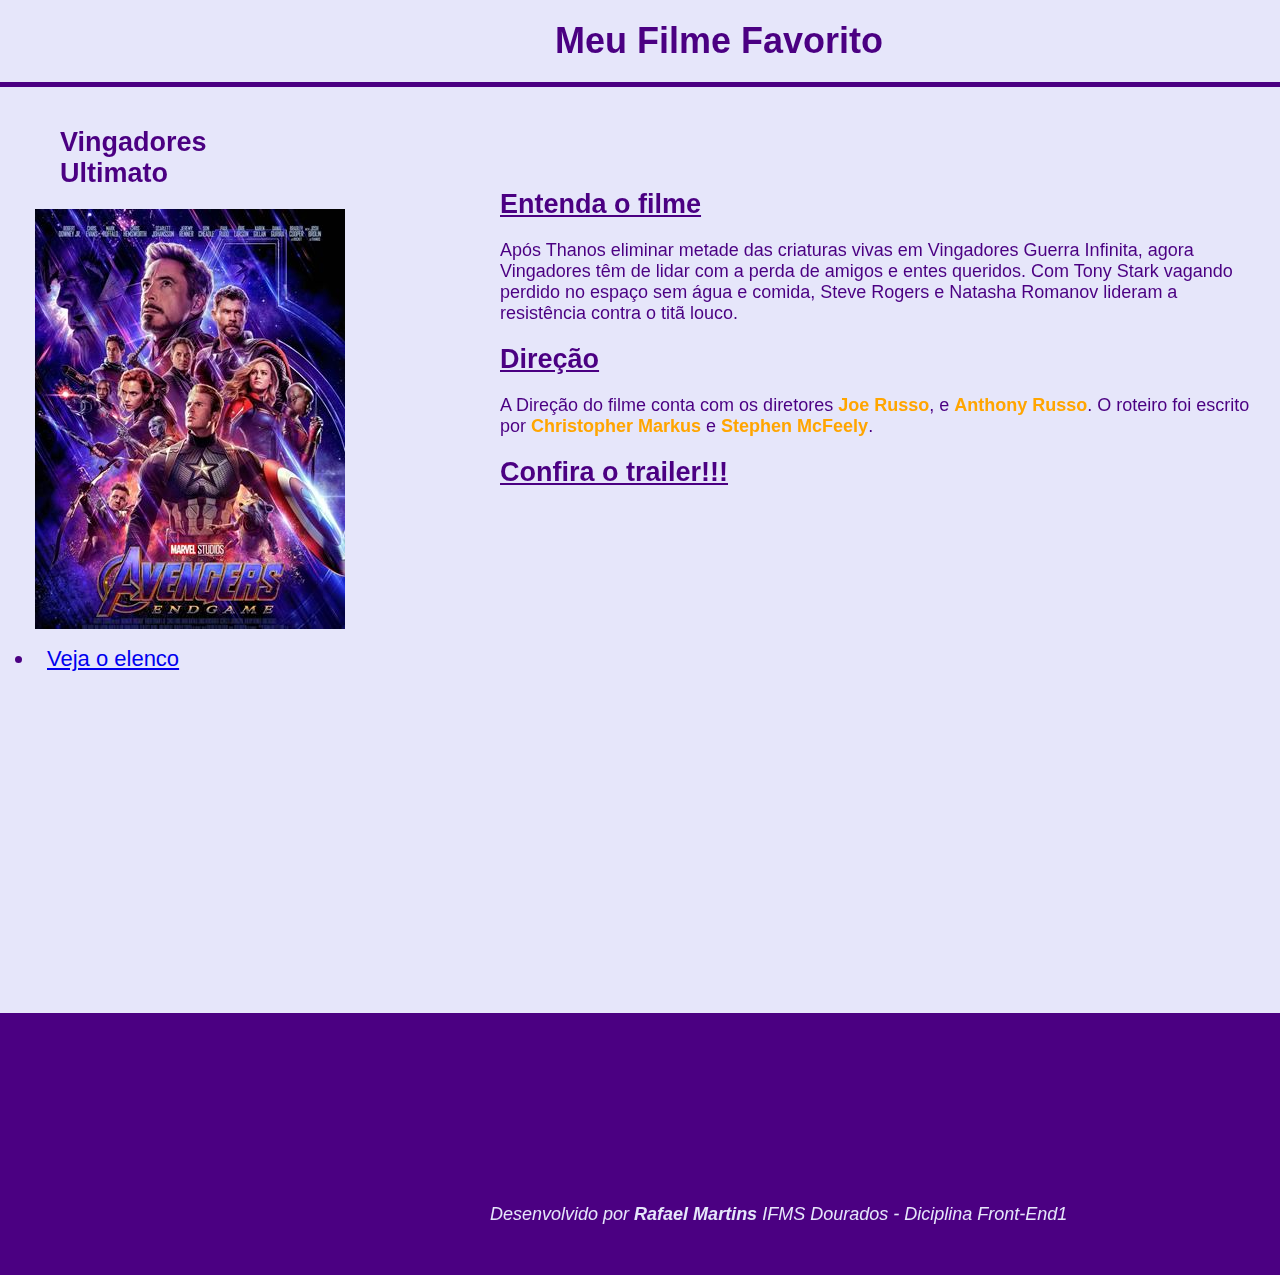
<file: index.html>
<!DOCTYPE html>
<html lang="pt-br">
	<head>
		<meta charset="utf-8">
		<title>Vingadores Ultimato</title>
		<link rel="stylesheet" type="text/css" href="css/estilo.css">
	</head>
	<body>

		<div id="titulo">
			<h1>Meu Filme Favorito</h1>
		</div>

		<div>
			<h2 id="subtitulo">Vingadores Ultimato</h2>
		</div>

			<div id="imglista">
				<img id="cartaz" src="./img/ultimato2.jpg" alt="Cartaz do filme Vingadores Ultimato">

				<ul>
					<li id="lista"><a href="elenco.html" target="_blank">Veja o elenco</a></li>
				</ul>

			</div>
		
		<div>
			<h2 class="titulo2">Entenda o filme</h2>

				<p id="index_detalhe">Após Thanos eliminar metade das criaturas vivas em Vingadores Guerra Infinita, agora Vingadores têm de lidar com a perda de amigos e entes queridos. Com Tony Stark vagando perdido no espaço sem água e comida, Steve Rogers e Natasha Romanov lideram a resistência contra o titã louco.</p>
			
			<h2 class="titulo2">Direção</h2>

				<p id="index_detalhe">A Direção do filme conta com os diretores <strong class="importante">Joe Russo</strong>, e <strong class="importante">Anthony Russo</strong>. O roteiro foi escrito por <strong class="importante">Christopher Markus</strong> e <strong class="importante">Stephen McFeely</strong>.</p>

			<h2 class="titulo2">Confira o trailer!!!</h2>

			<iframe id="trailer" width="600" height="450" src="https://www.youtube.com/embed/g6ng8iy-l0U" title="YouTube video player" frameborder="0" allow="accelerometer; autoplay; clipboard-write; encrypted-media; gyroscope; picture-in-picture" allowfullscreen></iframe>
		
		</div>

		<footer id="rodapé">
			<p><em>Desenvolvido por <strong>Rafael Martins</strong> IFMS Dourados - Diciplina Front-End1</em></p>
		</footer>
	</body>
</html>
</file>
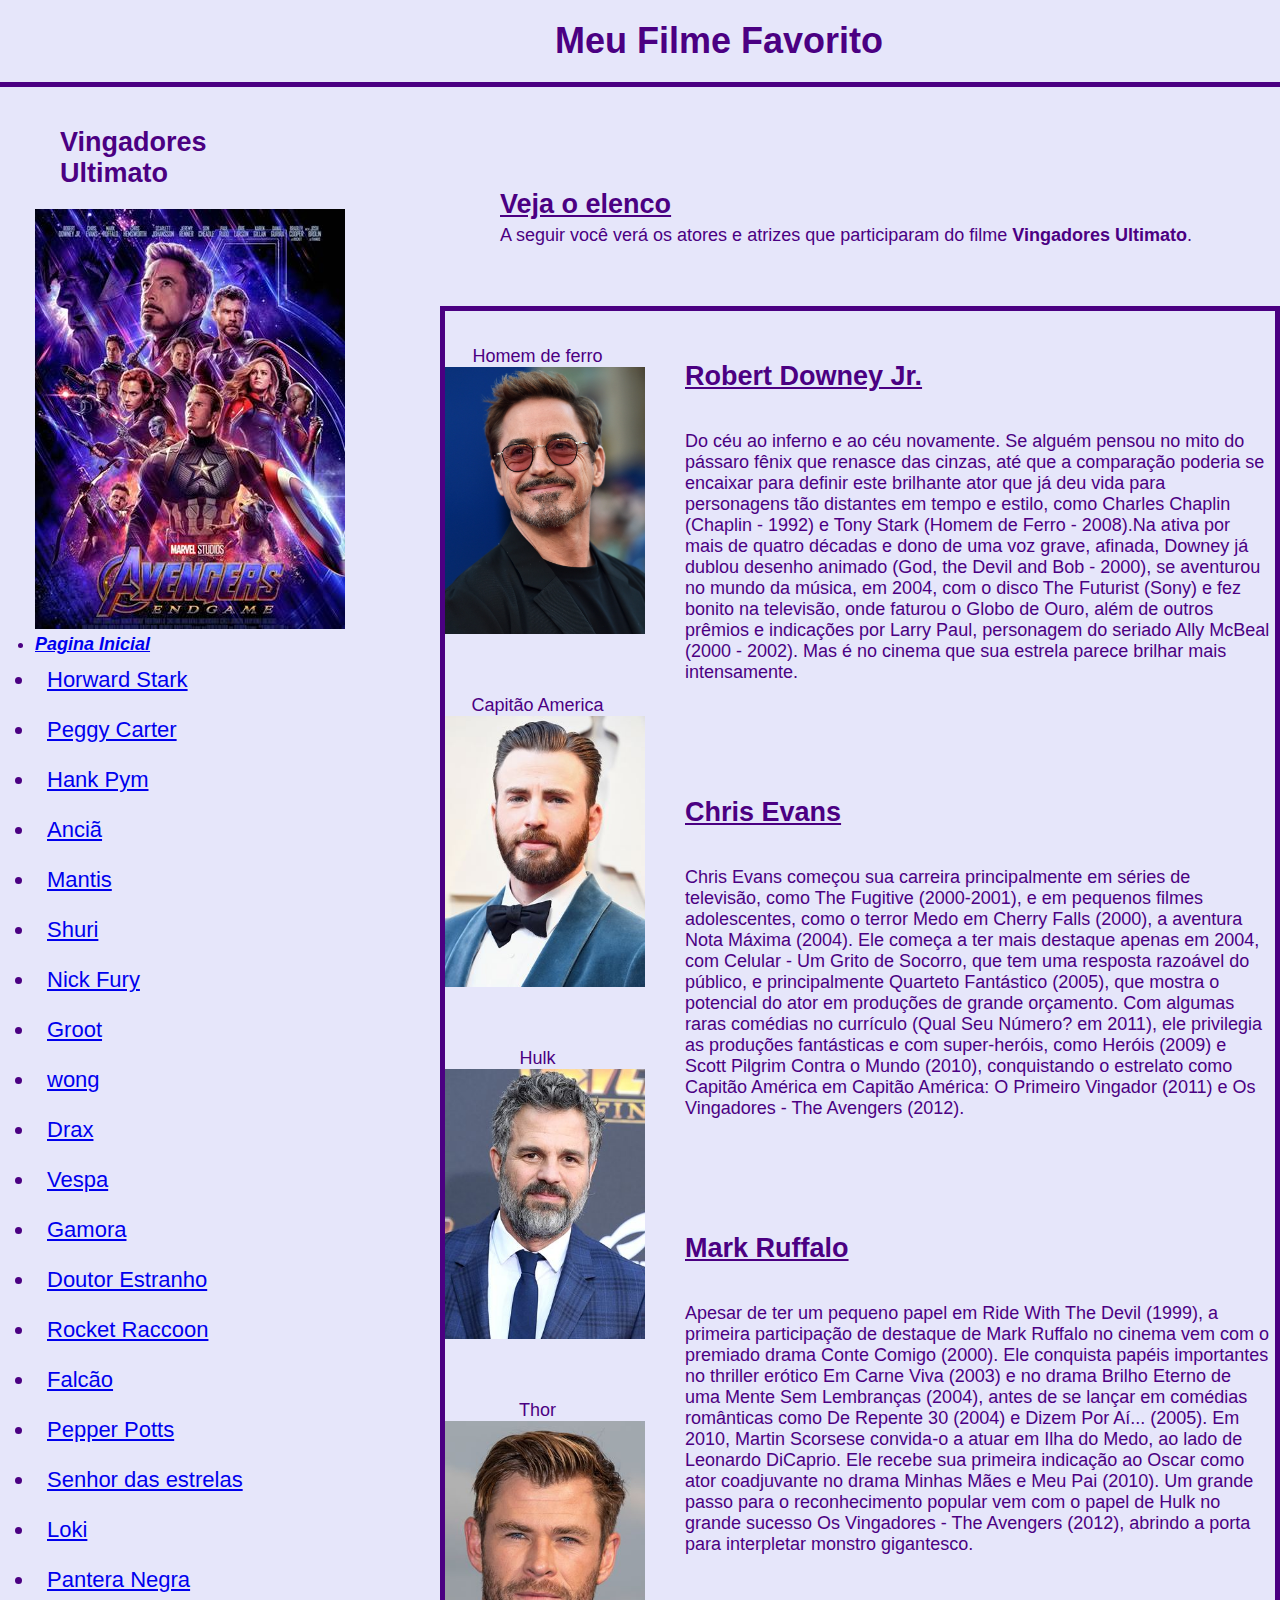
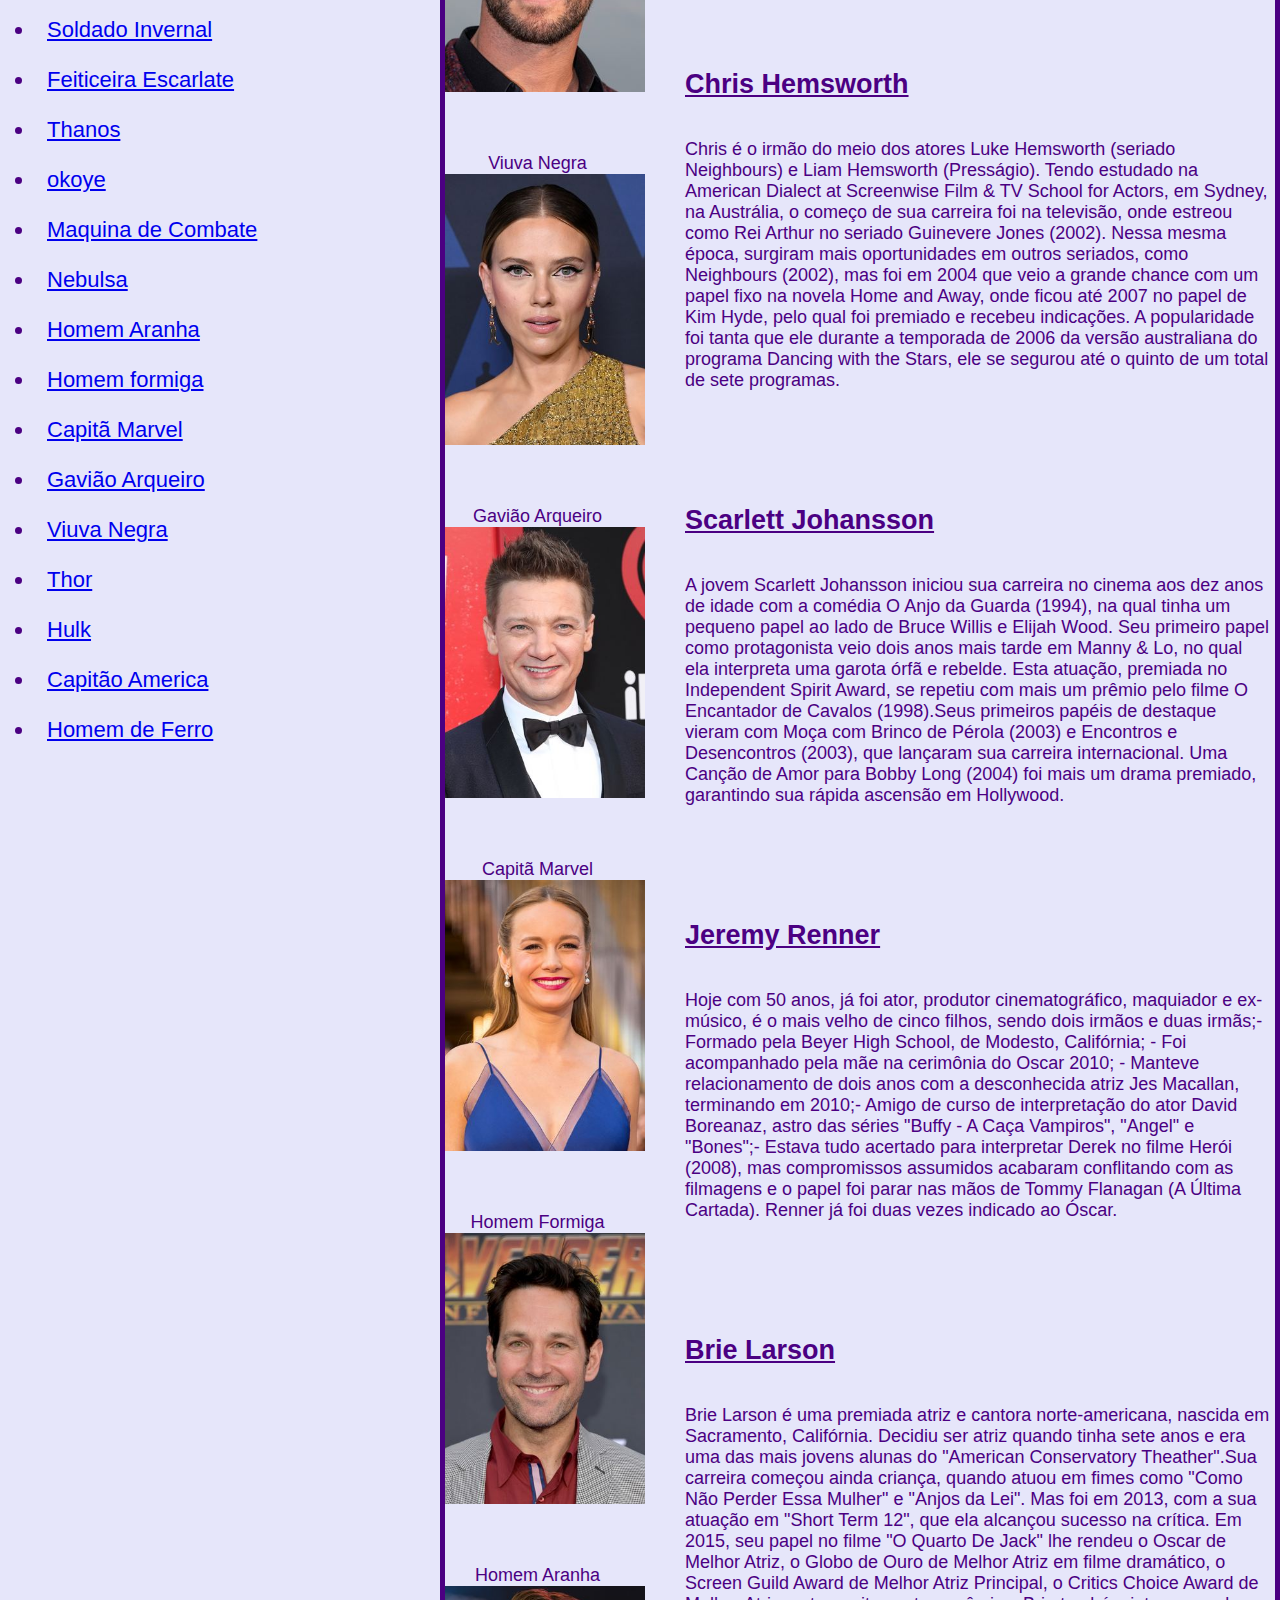
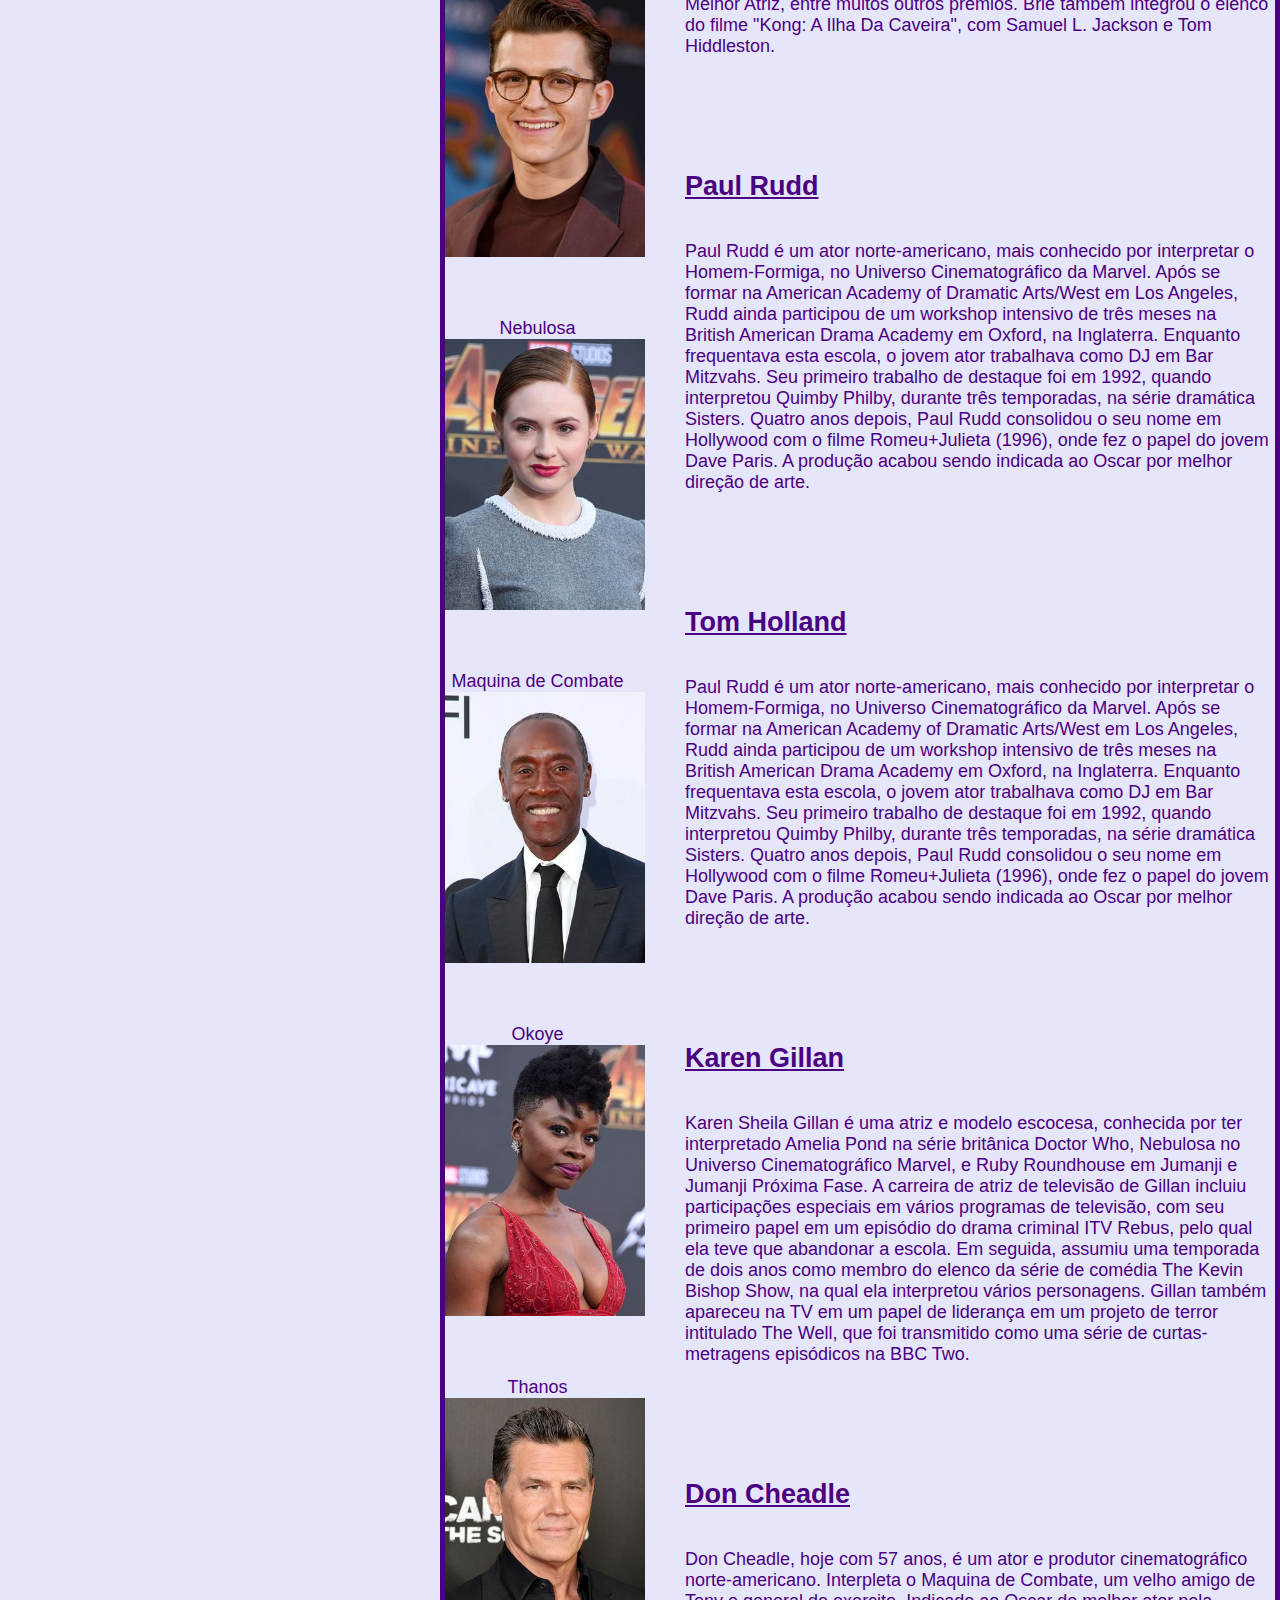
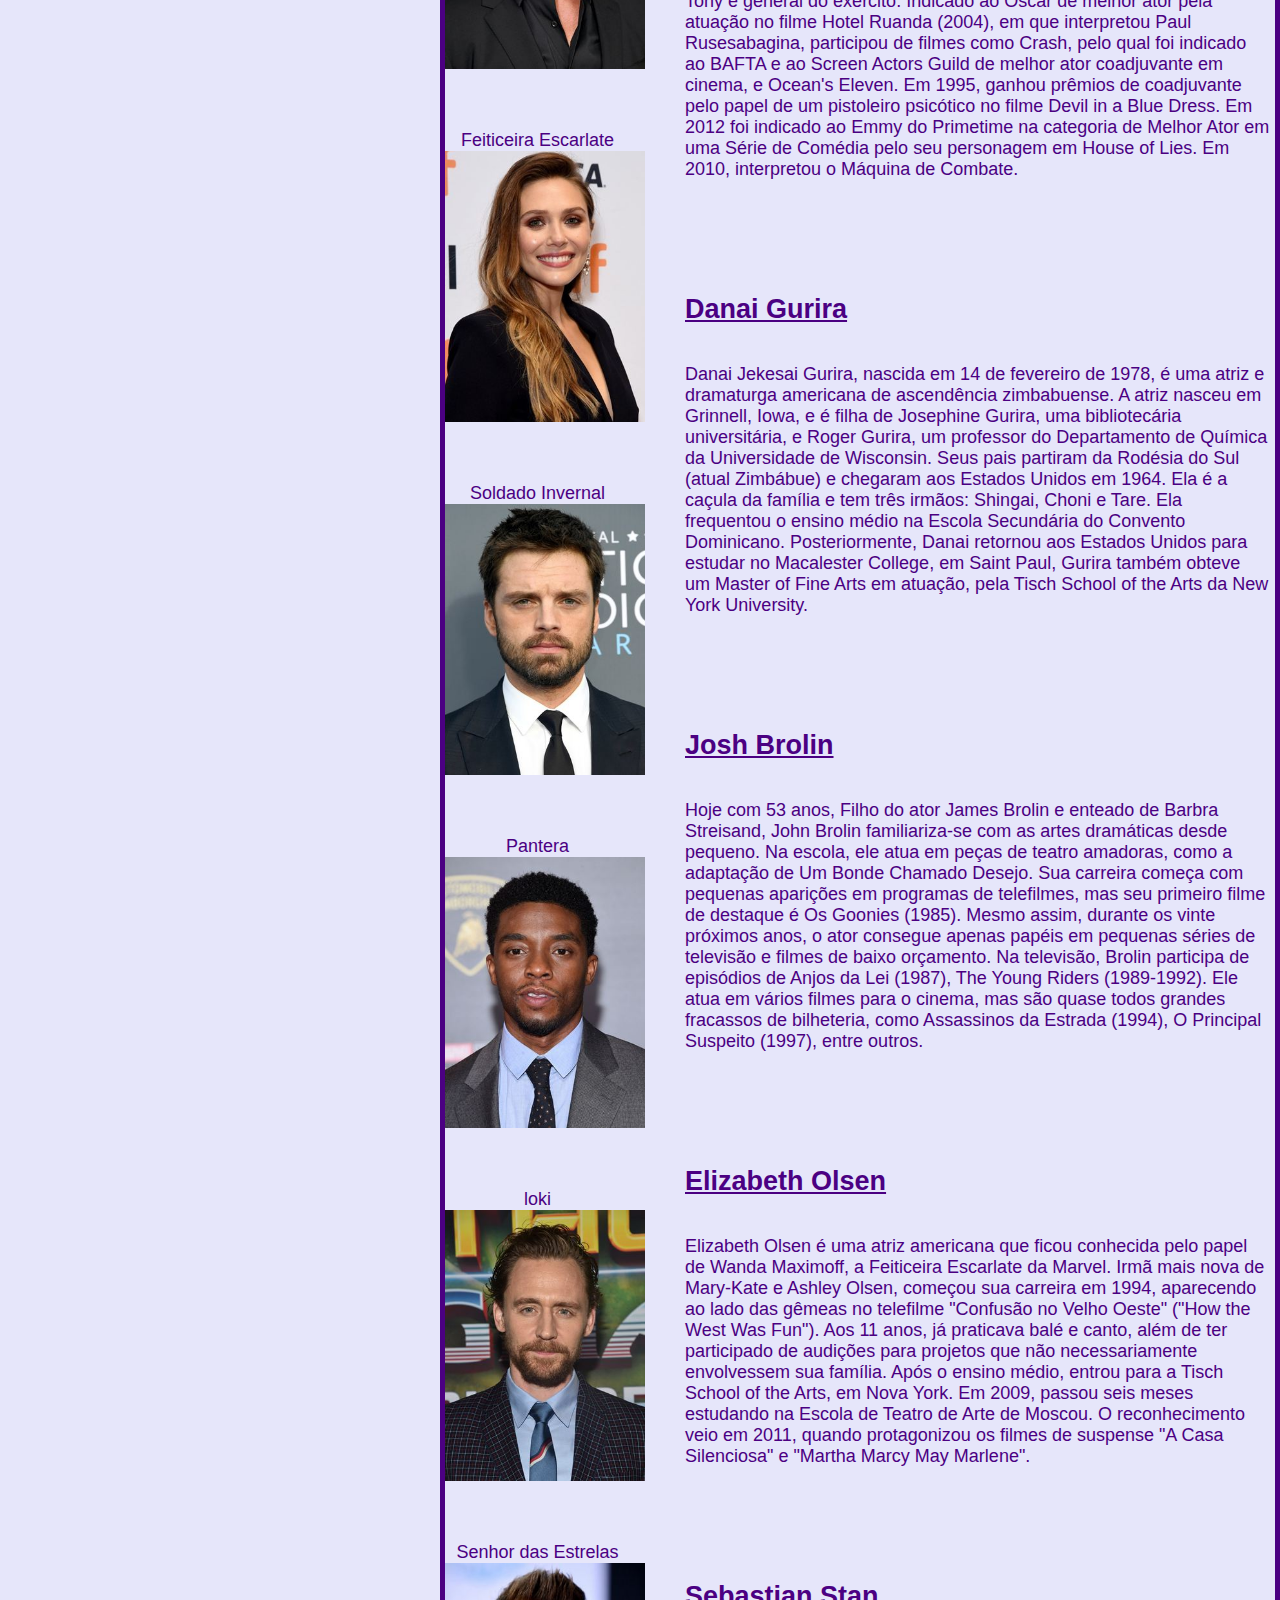
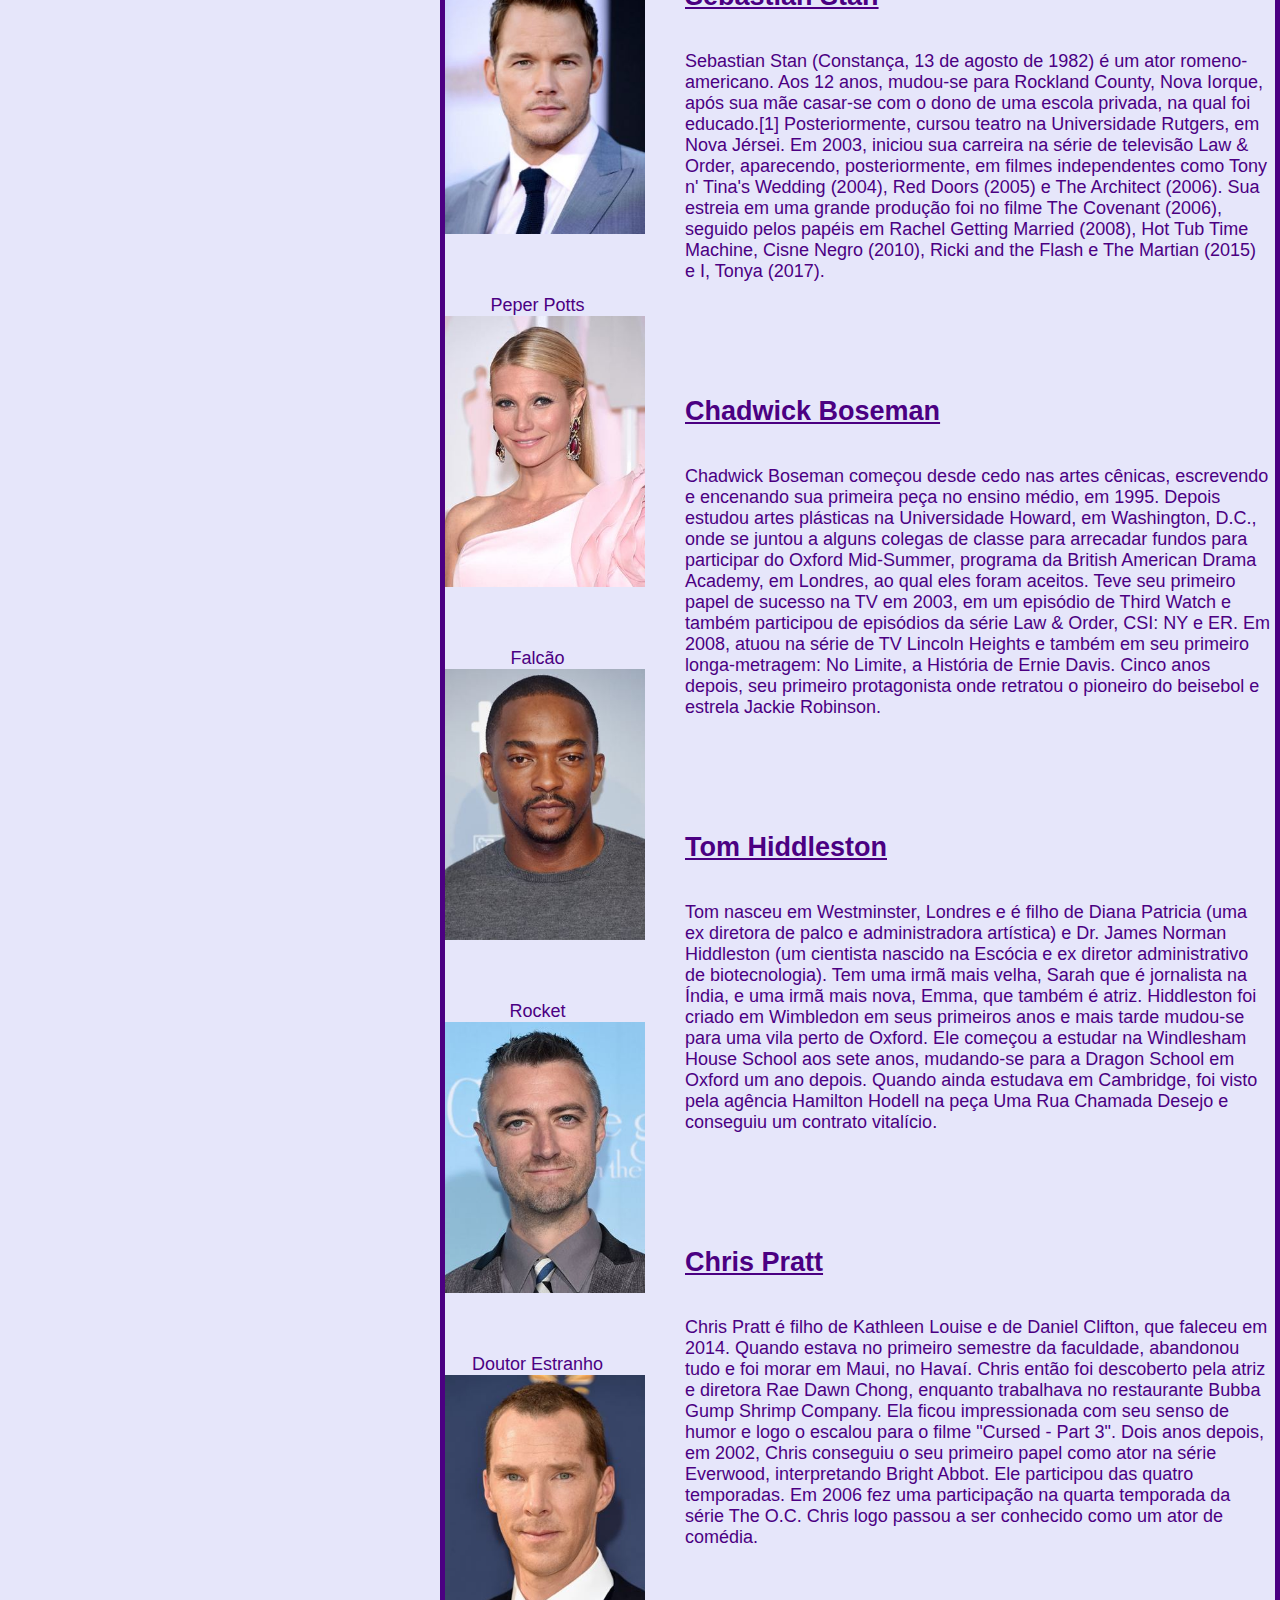
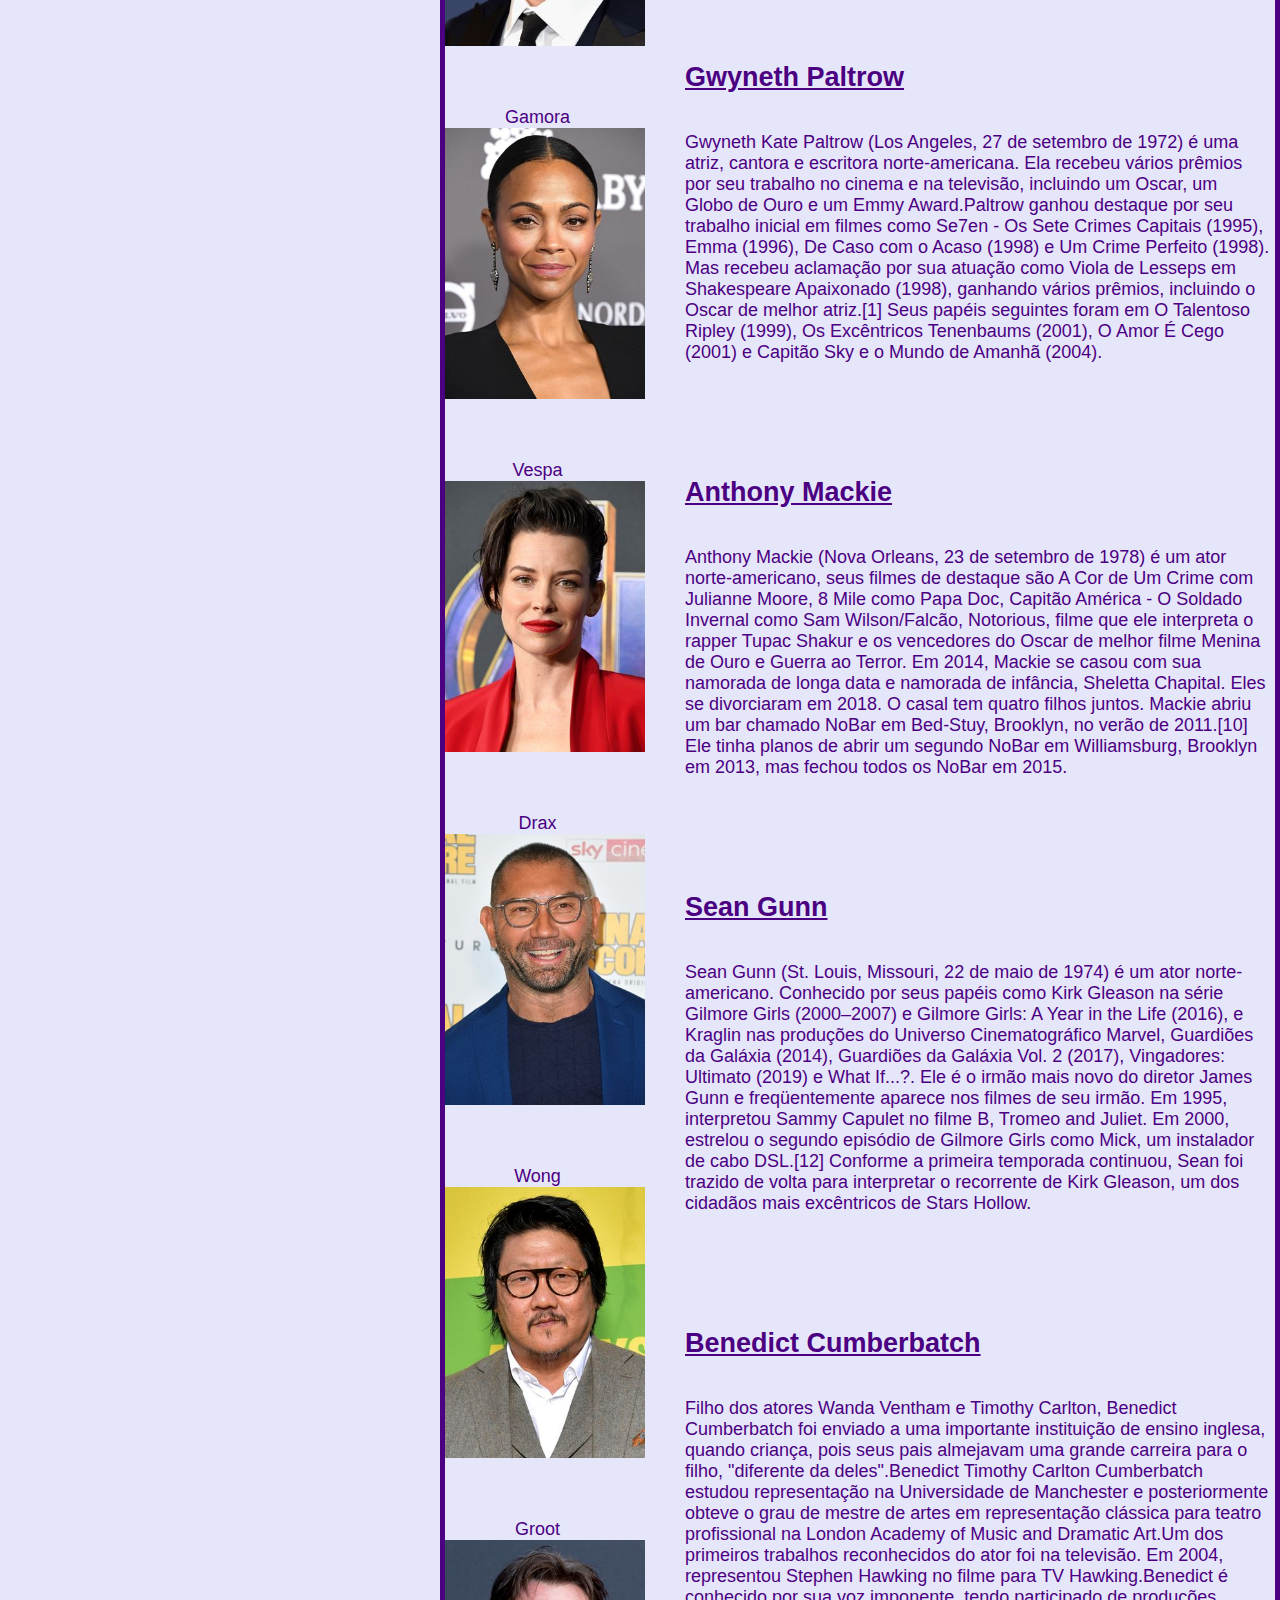
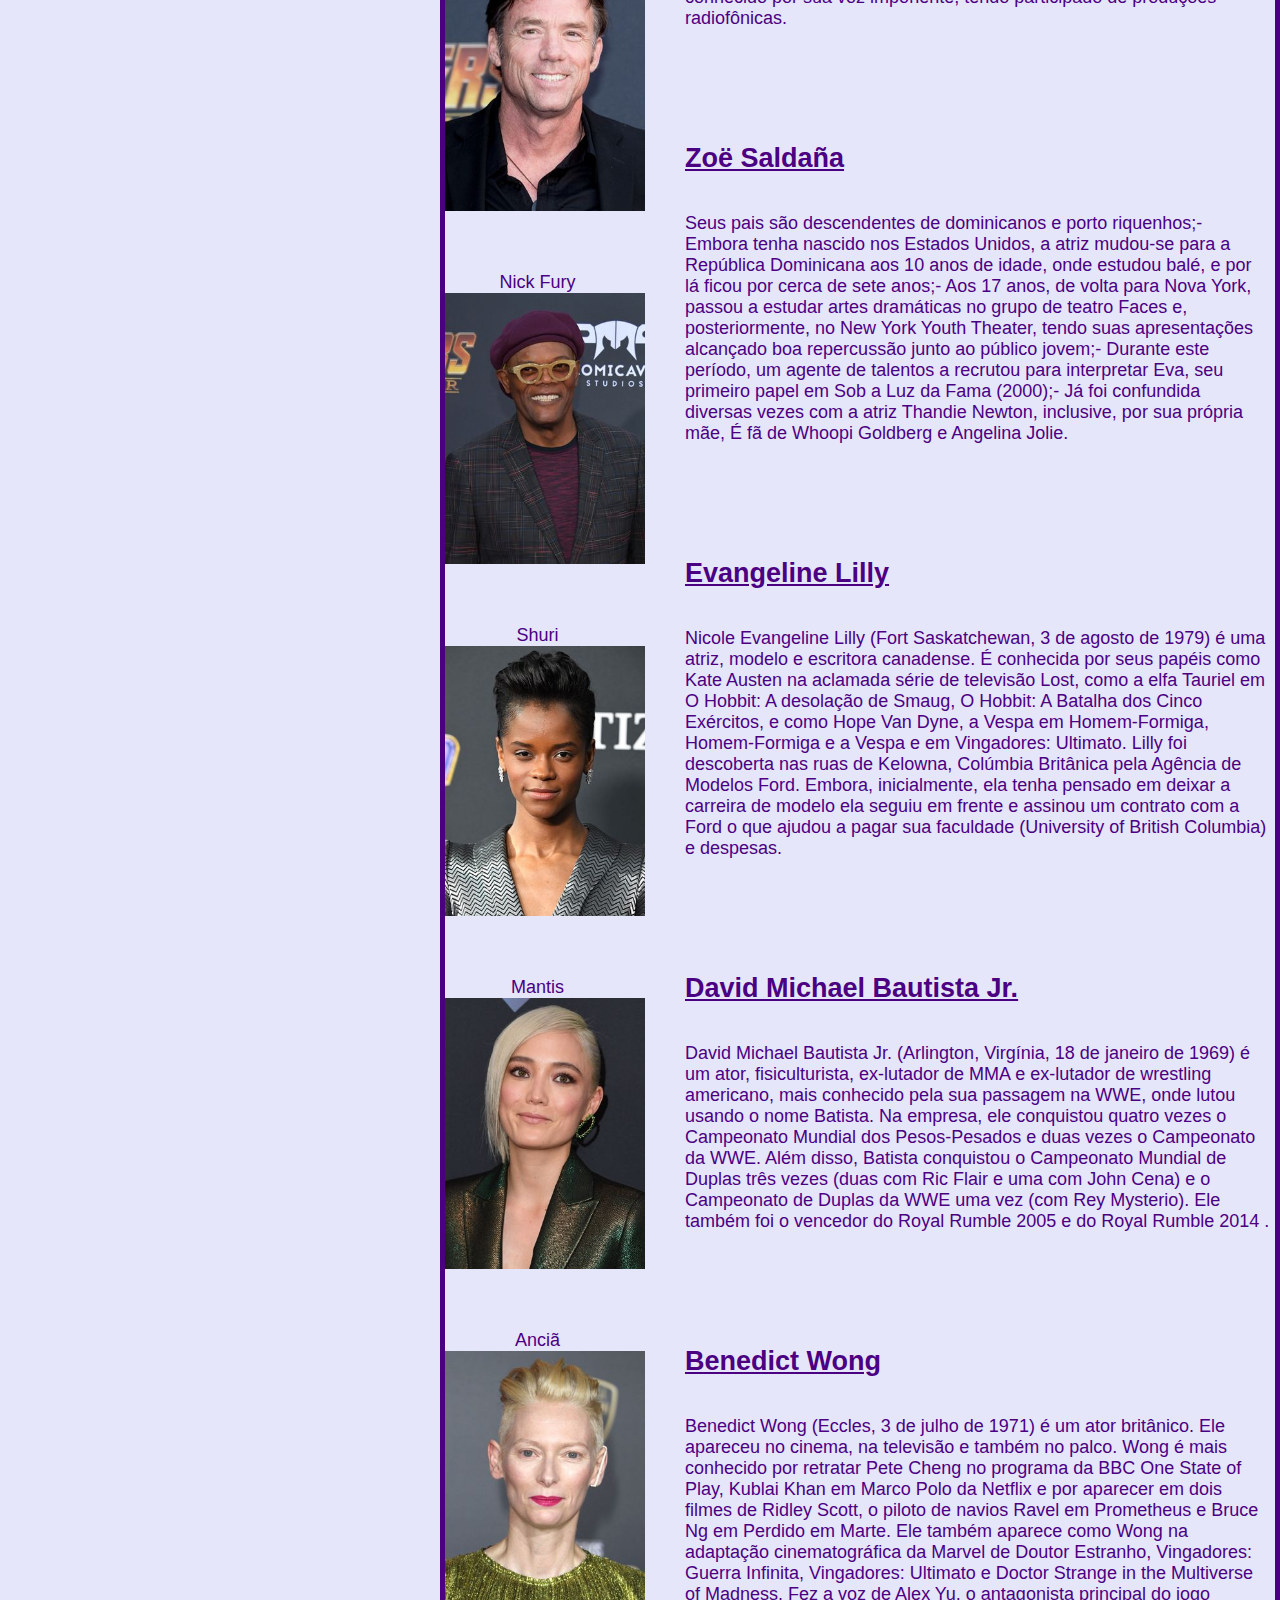
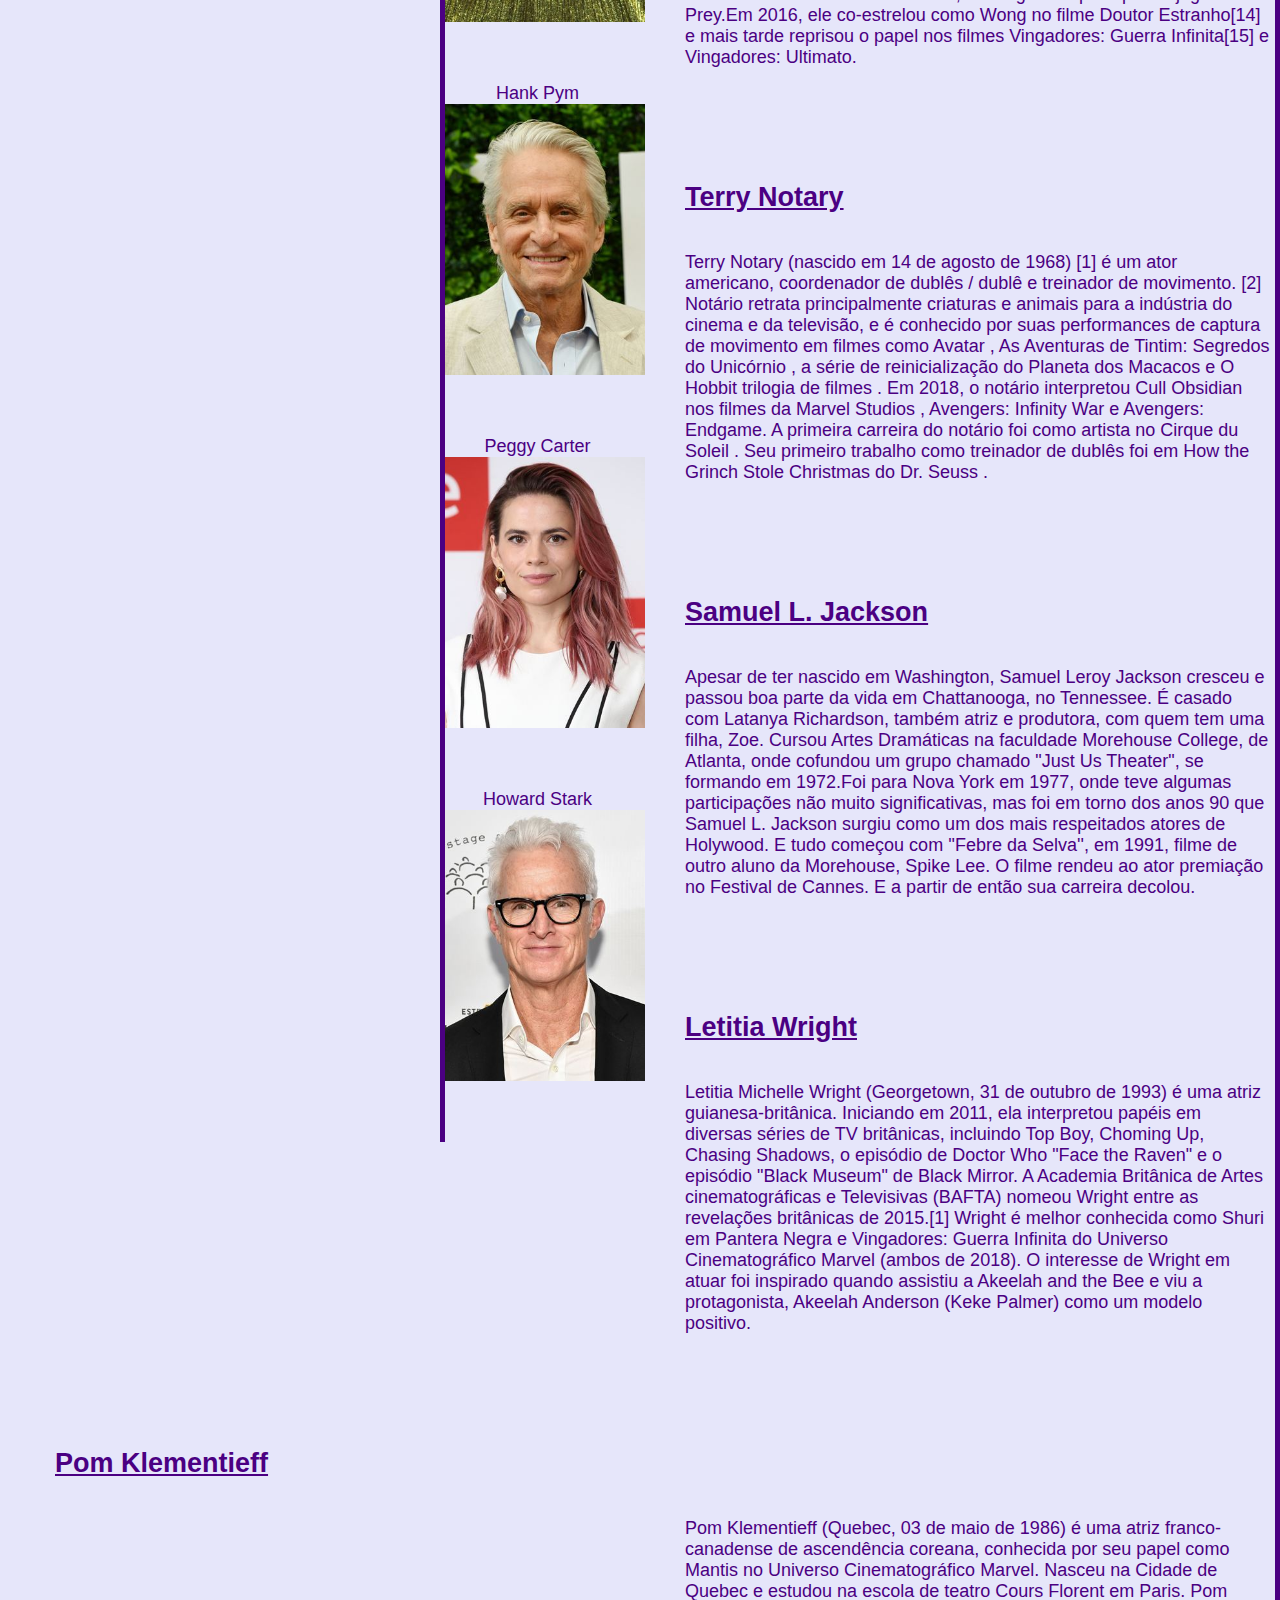
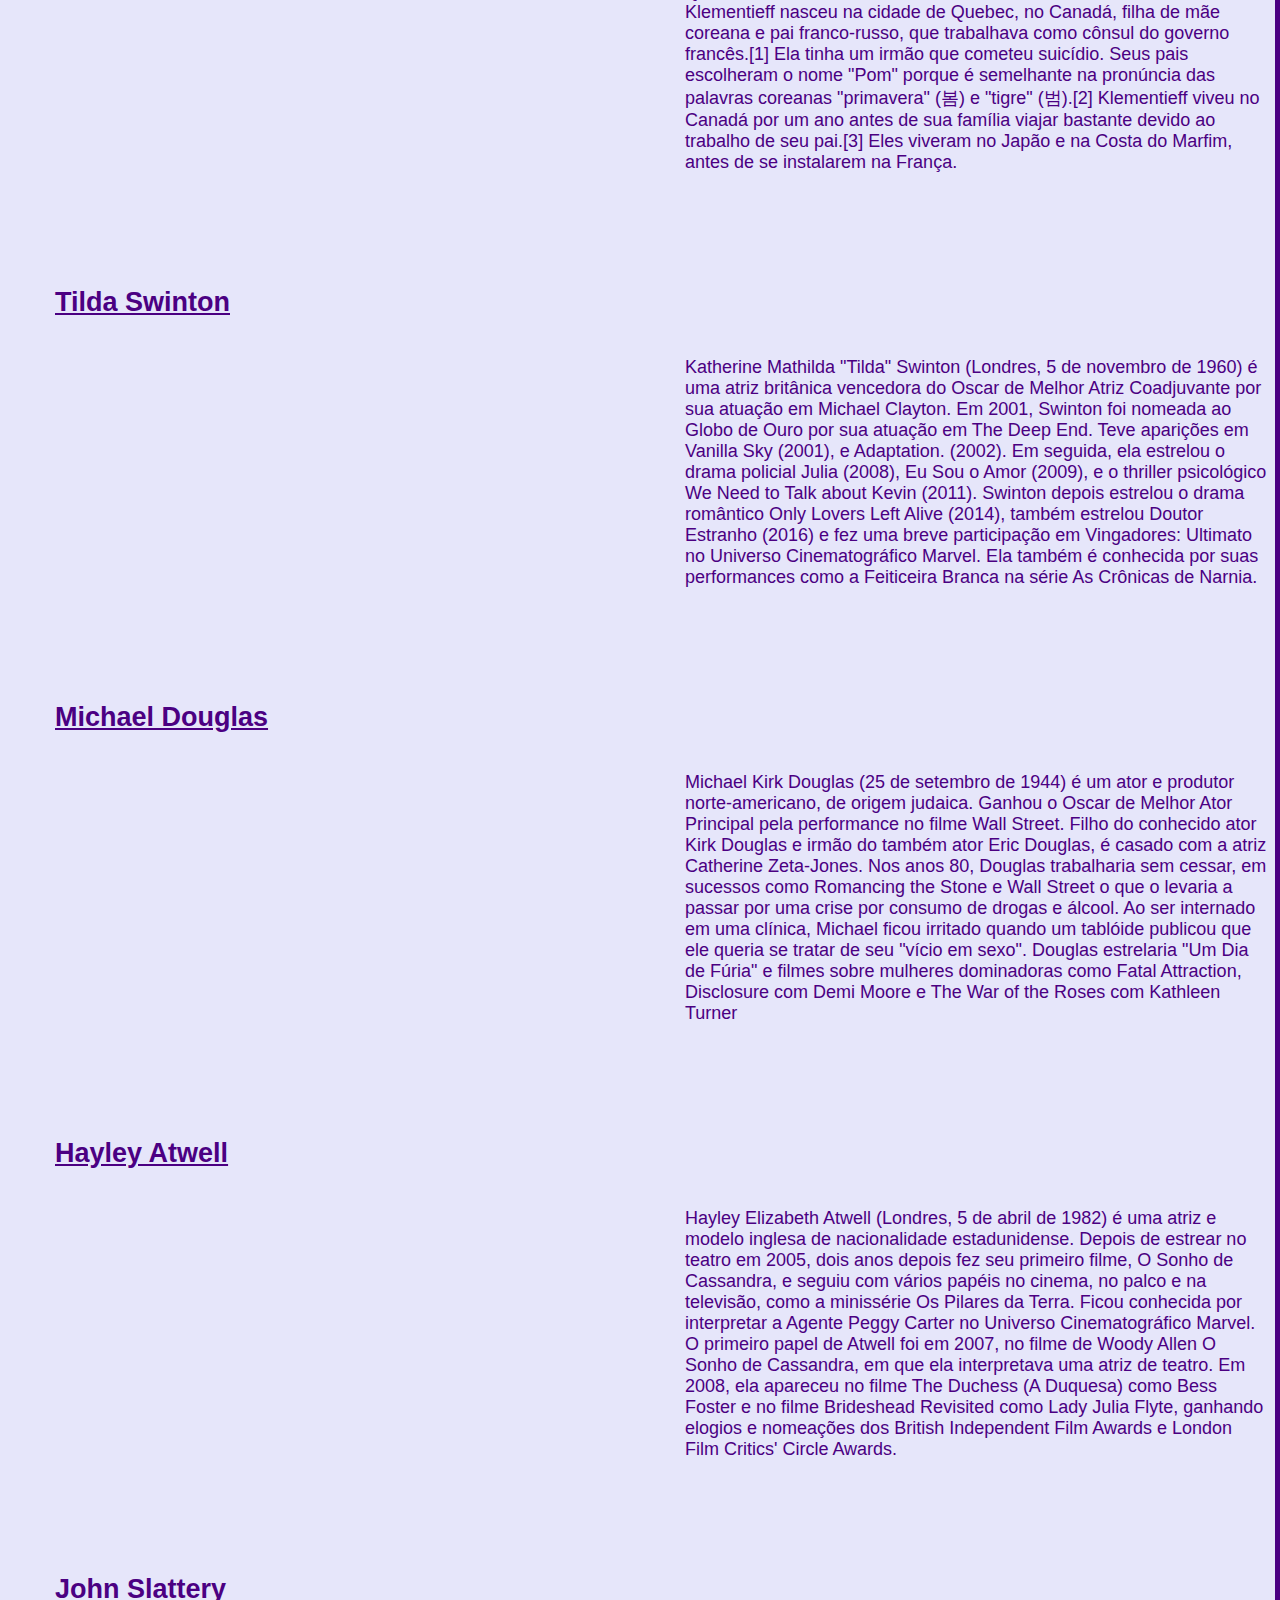
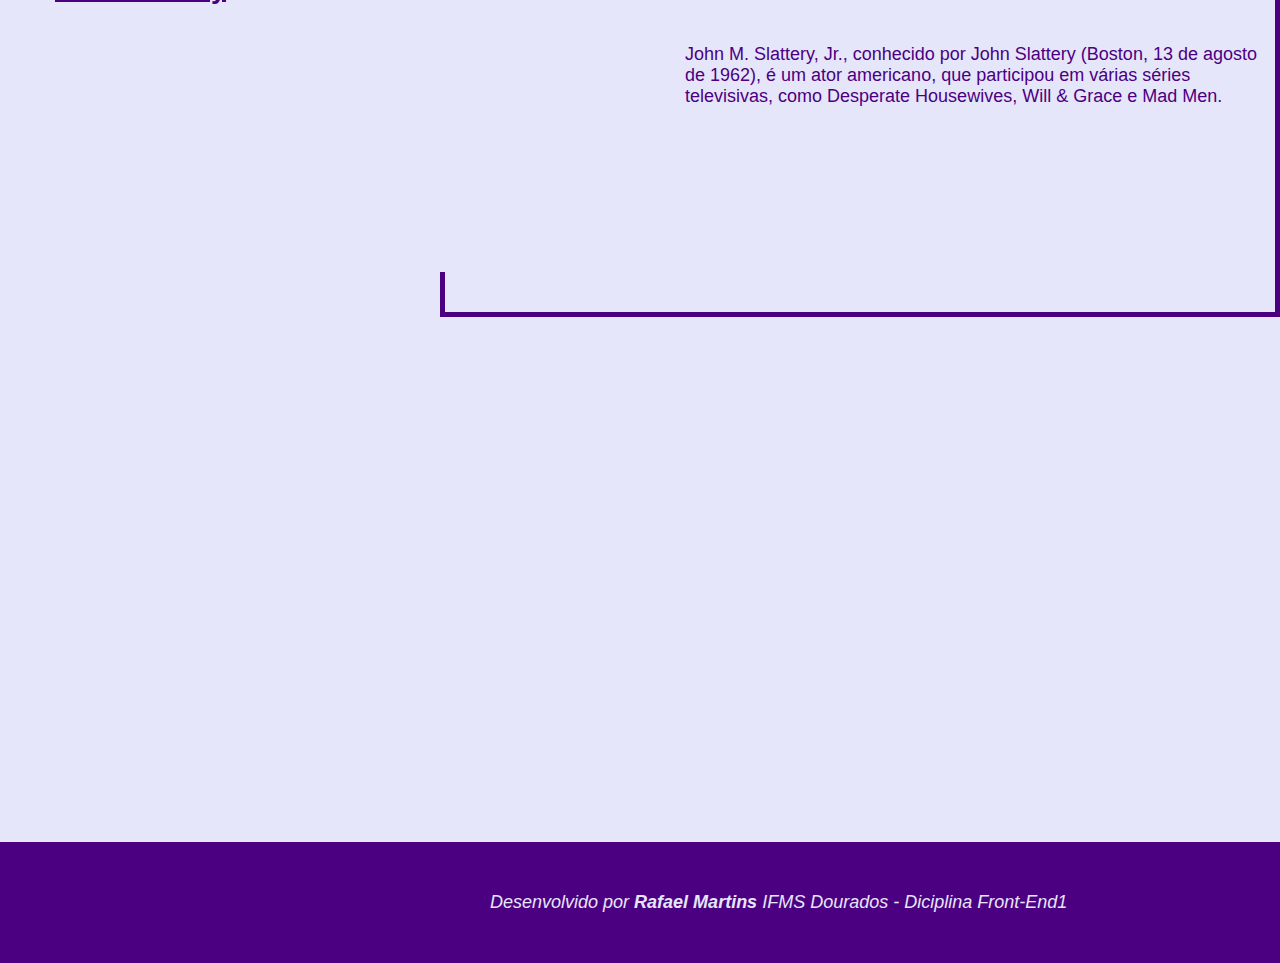
<file: elenco.html>
<!DOCTYPE html>
<html lang="pt-br">
	<head>
		<meta charset="utf-8">
		<title>Elenco</title>
		<link rel="stylesheet" type="text/css" href="css/estilo.css">
	</head>
	<body>
		<div id="titulo">
			<h1>Meu Filme Favorito</h1>
		</div>

		<div>
			<h2 id="subtitulo">Vingadores Ultimato</h2>
		</div>

			<div id="imglista">
				<img src="./img/ultimato2.jpg" alt="Cartaz do filme Vingadores Ultimato">
					<ul>
						<li><a href="index.html"><em><strong>Pagina Inicial</strong></em></a></li>
						<li id="lista"><a href="#pai_do_de_armadura ">Horward Stark</a></li>
						<li id="lista"><a href="#peggy">Peggy Carter</a></li>
						<li id="lista"><a href="#hank_pym">Hank Pym</a></li>
						<li id="lista"><a href="#ancia">Anciã</a></li>
						<li id="lista"><a href="#mantis">Mantis</a></li>
						<li id="lista"><a href="#shuri">Shuri</a></li>
						<li id="lista"><a href="#nick">Nick Fury</a></li>
						<li id="lista"><a href="#groot">Groot</a></li>
						<li id="lista"><a href="#wong">wong</a></li>
						<li id="lista"><a href="#drax">Drax</a></li>
						<li id="lista"><a href="#vespa">Vespa</a></li>
						<li id="lista"><a href="#gamora">Gamora</a></li>
						<li id="lista"><a href="#doutor_estranho">Doutor Estranho</a></li>
						<li id="lista"><a href="#guaxinim">Rocket Raccoon</a></li>
						<li id="lista"><a href="#falcao">Falcão</a></li>
						<li id="lista"><a href="#mulher_do_de_armadura">Pepper Potts</a></li>
						<li id="lista"><a href="#senhor_das_estrelas">Senhor das estrelas</a></li>
						<li id="lista"><a href="#loki">Loki</a></li>
						<li id="lista"><a href="#pantera_negra">Pantera Negra</a></li>
						<li id="lista"><a href="#soldado_invernal">Soldado Invernal</a></li>
						<li id="lista"><a href="#feiticeira_escarlate">Feiticeira Escarlate</a></li>
						<li id="lista"><a href="#thanos">Thanos</a></li>
						<li id="lista"><a href="#general_pantera">okoye</a></li>
						<li id="lista"><a href="#maquina_de_combate">Maquina de Combate</a></li>
						<li id="lista"><a href="#nebulosa">Nebulsa</a></li>
						<li id="lista"><a href="#homem_aranha">Homem Aranha</a></li>
						<li id="lista"><a href="#homem_formiga">Homem formiga</a></li>
						<li id="lista"><a href="#catipa_marvel">Capitã Marvel</a></li>
						<li id="lista"><a href="#gaviao_arqueiro">Gavião Arqueiro</a></li>
						<li id="lista"><a href="#viuva_negra">Viuva Negra</a></li>
						<li id="lista"><a href="#thor">Thor</a></li>
						<li id="lista"><a href="#hulk">Hulk</a></li>
						<li id="lista"><a href="#capitao_america">Capitão America</a></li>
						<li id="lista"><a href="#homem_de_ferro">Homem de Ferro</a></li>
					</ul>
			</div>
		
		<div>
			<h2 class="titulo2">Veja o elenco</h2>
				<p id="elenco_texto">A seguir você verá os atores e atrizes que participaram do filme <strong>Vingadores Ultimato</strong>.</p>
		</div>

		<div id="borda2">

		<div id="bordaajuste" class="foto_posiçao">
			<figure>
				<figcaption>Homem de ferro</figcaption>
			<img class="foto_ajuste" src="./img/homem_de_ferro.jpg" alt="Foto do ator que interpleta o Homem de Ferro">

				<figcaption>Capitão America</figcaption>
			<img class="foto_ajuste" src="./img/capitao_america.jpg" alt="Foto do ator que interpleta o Capitao America">

				<figcaption>Hulk</figcaption>
			<img class="foto_ajuste" src="./img/hulk.jpg" alt="Foto do ator que interpleta o Hulk">
				
				<figcaption>Thor</figcaption>
			<img class="foto_ajuste" src="./img/thor.jpg" alt="Foto do ator que interpleta o Thor">
				
				<figcaption>Viuva Negra</figcaption>
			<img class="foto_ajuste" src="./img/viuva_negra.jpg" alt="Foto da atora que interpleta a Viuva Negra">
				
				<figcaption>Gavião Arqueiro</figcaption>
			<img class="foto_ajuste" src="./img/gaviao_arqueiro.jpg" alt="Foto do ator que interpleta o Gavião Arqueiro">
			
				<figcaption>Capitã Marvel</figcaption>
			<img class="foto_ajuste" src="./img/capita_marvel.jpg" alt="Foto da atora que interpleta o Capitã Marvel">
				
				<figcaption>Homem Formiga</figcaption>
			<img class="foto_ajuste" src="./img/homem_formiga.jpg" alt="Foto do ator que interpleta o Homem Formiga">
				
				<figcaption>Homem Aranha</figcaption>
			<img class="foto_ajuste" src="./img/homem_aranha.jpg" alt="Foto do ator que interpleta o Homem Aranha">
				
				<figcaption>Nebulosa</figcaption>
			<img class="foto_ajuste" src="./img/nebulosa.jpg" alt="Foto da atora que interpleta a Nebulosa">
				
				<figcaption>Maquina de Combate</figcaption>
			<img class="foto_ajuste" src="./img/maquina_de_combate.jpg" alt="Foto do ator que interpleta o Maquina de Combate">
				
				<figcaption>Okoye</figcaption>
			<img class="foto_ajuste" src="./img/general_pantera.jpg" alt="Foto do ator que interpleta a Okoye">
				
				<figcaption>Thanos</figcaption>
			<img class="foto_ajuste" src="./img/thanos.jpg" alt="Foto do ator que interpleta o Thanos">

				<figcaption>Feiticeira Escarlate</figcaption>
			<img class="foto_ajuste" src="./img/feiticeira_escarlate.jpg" alt="Foto do ator que interpleta a Feiticeira Escarlete">

				<figcaption>Soldado Invernal</figcaption>
			<img class="foto_ajuste" src="./img/soldado.jpg" alt="Foto do ator que interpleta o Soldado Invernal">

				<figcaption>Pantera</figcaption>
			<img class="foto_ajuste" src="./img/pantera_negra.jpg" alt="Foto do ator que interpleta o Pantera Negra">

				<figcaption>loki</figcaption>
			<img class="foto_ajuste" src="./img/loki.jpg" alt="Foto do ator que interpleta o Loki">

				<figcaption>Senhor das Estrelas</figcaption>
			<img class="foto_ajuste" src="./img/senhor_das_estrelas.jpg" alt="Foto do ator que interpleta o Senhor das Estrelas">

				<figcaption>Peper Potts</figcaption>
			<img class="foto_ajuste" src="./img/mulher_do_de_armadura.jpg" alt="Foto do ator que interpleta a Peper potts">

				<figcaption>Falcão</figcaption>
			<img class="foto_ajuste" src="./img/falcao.jpg" alt="Foto do ator que interpleta o Falcão">

				<figcaption>Rocket</figcaption>
			<img class="foto_ajuste" src="./img/rocket.jpg" alt="Foto do ator que interpleta o Rocket">

				<figcaption>Doutor Estranho</figcaption>
			<img class="foto_ajuste" src="./img/doutor_estranho.jpg" alt="Foto do ator que interpleta o Doutor Estranho">		
				<figcaption>Gamora</figcaption>
			<img class="foto_ajuste" src="./img/gamora.jpg" alt="Foto do ator que interpleta a Gamora">

				<figcaption>Vespa</figcaption>
			<img class="foto_ajuste" src="./img/vespa.jpg" alt="Foto do ator que interpleta a Vespa">

				<figcaption>Drax</figcaption>
			<img class="foto_ajuste" src="./img/drax.jpg" alt="Foto do ator que interpleta o Drax">

				<figcaption>Wong</figcaption>
			<img class="foto_ajuste" src="./img/wong.jpg" alt="Foto do ator que interpleta o Wong">

				<figcaption>Groot</figcaption>
			<img class="foto_ajuste" src="./img/groot.jpg" alt="Foto do ator que interpleta o Groot">

				<figcaption>Nick Fury</figcaption>
			<img class="foto_ajuste" src="./img/nick.jpg" alt="Foto do ator que interpleta o Nick Fury">

				<figcaption>Shuri</figcaption>
			<img class="foto_ajuste" src="./img/shuri.jpg" alt="Foto do ator que interpleta a Shuri">

				<figcaption>Mantis</figcaption>
			<img class="foto_ajuste" src="./img/mantis.jpg" alt="Foto do ator que interpleta a Mantis">

				<figcaption>Anciã</figcaption>
			<img class="foto_ajuste" src="./img/anciã.jpg" alt="Foto do ator que interpleta a Anciã">

				<figcaption>Hank Pym</figcaption>
			<img class="foto_ajuste" src="./img/hank_pym.jpg" alt="Foto do ator que interpleta a Anciã">

				<figcaption>Peggy Carter</figcaption>
			<img class="foto_ajuste" src="./img/peggy.jpg" alt="Foto do ator que interpleta a Anciã">

				<figcaption>Howard Stark</figcaption>
			<img class="foto_ajuste" src="./img/pai_do_de_armadura.jpg" alt="Foto do ator que interpleta a Anciã">

			</figure>
		</div>
				<p id="bordatopo"></p>
			<h2 class="nome_atores">Robert Downey Jr.</h2>
				<p id="homem_de_ferro" class="historia_personagem">Do céu ao inferno e ao céu novamente. Se alguém pensou no mito do pássaro fênix que renasce das cinzas, até que a comparação poderia se encaixar para definir este brilhante ator que já deu vida para personagens tão distantes em tempo e estilo, como Charles Chaplin (Chaplin - 1992) e Tony Stark (Homem de Ferro - 2008).Na ativa por mais de quatro décadas e dono de uma voz grave, afinada, Downey já dublou desenho animado (God, the Devil and Bob - 2000), se aventurou no mundo da música, em 2004, com o disco The Futurist (Sony) e fez bonito na televisão, onde faturou o Globo de Ouro, além de outros prêmios e indicações por Larry Paul, personagem do seriado Ally McBeal (2000 - 2002). Mas é no cinema que sua estrela parece brilhar mais intensamente.</p>

			<h2 class="nome_atores">Chris Evans</h2>
				<p id="capitao_america" class="historia_personagem">Chris Evans começou sua carreira principalmente em séries de televisão, como The Fugitive (2000-2001), e em pequenos filmes adolescentes, como o terror Medo em Cherry Falls (2000), a aventura Nota Máxima (2004). Ele começa a ter mais destaque apenas em 2004, com Celular - Um Grito de Socorro, que tem uma resposta razoável do público, e principalmente Quarteto Fantástico (2005), que mostra o potencial do ator em produções de grande orçamento. Com algumas raras comédias no currículo (Qual Seu Número? em 2011), ele privilegia as produções fantásticas e com super-heróis, como Heróis (2009) e Scott Pilgrim Contra o Mundo (2010), conquistando o estrelato como Capitão América em Capitão América: O Primeiro Vingador (2011) e Os Vingadores - The Avengers (2012).</p>

			<h2 class="nome_atores">Mark Ruffalo</h2>
				<p id="hulk" class="historia_personagem">Apesar de ter um pequeno papel em Ride With The Devil (1999), a primeira participação de destaque de Mark Ruffalo no cinema vem com o premiado drama Conte Comigo (2000). Ele conquista papéis importantes no thriller erótico Em Carne Viva (2003) e no drama Brilho Eterno de uma Mente Sem Lembranças (2004), antes de se lançar em comédias românticas como De Repente 30 (2004) e Dizem Por Aí... (2005). Em 2010, Martin Scorsese convida-o a atuar em Ilha do Medo, ao lado de Leonardo DiCaprio. Ele recebe sua primeira indicação ao Oscar como ator coadjuvante no drama Minhas Mães e Meu Pai (2010). Um grande passo para o reconhecimento popular vem com o papel de Hulk no grande sucesso Os Vingadores - The Avengers (2012), abrindo a porta para interpletar monstro gigantesco.</p>

			<h2 class="nome_atores">Chris Hemsworth</h2>
				<p id="thor" class="historia_personagem">Chris é o irmão do meio dos atores Luke Hemsworth (seriado Neighbours) e Liam Hemsworth (Presságio). Tendo estudado na American Dialect at Screenwise Film & TV School for Actors, em Sydney, na Austrália, o começo de sua carreira foi na televisão, onde estreou como Rei Arthur no seriado Guinevere Jones (2002). Nessa mesma época, surgiram mais oportunidades em outros seriados, como Neighbours (2002), mas foi em 2004 que veio a grande chance com um papel fixo na novela Home and Away, onde ficou até 2007 no papel de Kim Hyde, pelo qual foi premiado e recebeu indicações. A popularidade foi tanta que ele durante a temporada de 2006 da versão australiana do programa Dancing with the Stars, ele se segurou até o quinto de um total de sete programas.</p>

			<h2 class="nome_atores">Scarlett Johansson</h2>
				<p id="viuva_negra" class="historia_personagem">A jovem Scarlett Johansson iniciou sua carreira no cinema aos dez anos de idade com a comédia O Anjo da Guarda (1994), na qual tinha um pequeno papel ao lado de Bruce Willis e Elijah Wood. Seu primeiro papel como protagonista veio dois anos mais tarde em Manny & Lo, no qual ela interpreta uma garota órfã e rebelde. Esta atuação, premiada no Independent Spirit Award, se repetiu com mais um prêmio pelo filme O Encantador de Cavalos (1998).Seus primeiros papéis de destaque vieram com Moça com Brinco de Pérola (2003) e Encontros e Desencontros (2003), que lançaram sua carreira internacional. Uma Canção de Amor para Bobby Long (2004) foi mais um drama premiado, garantindo sua rápida ascensão em Hollywood.</p>

			<h2 class="nome_atores">Jeremy Renner</h2>
				<p id="gaviao_arqueiro" class="historia_personagem">Hoje com 50 anos, já foi  ator, produtor cinematográfico, maquiador e ex-músico, é o mais velho de cinco filhos, sendo dois irmãos e duas irmãs;- Formado pela Beyer High School, de Modesto, Califórnia; - Foi acompanhado pela mãe na cerimônia do Oscar 2010; - Manteve relacionamento de dois anos com a desconhecida atriz Jes Macallan, terminando em 2010;- Amigo de curso de interpretação do ator David Boreanaz, astro das séries "Buffy - A Caça Vampiros", "Angel" e "Bones";- Estava tudo acertado para interpretar Derek no filme Herói (2008), mas compromissos assumidos acabaram conflitando com as filmagens e o papel foi parar nas mãos de Tommy Flanagan (A Última Cartada).  Renner já foi duas vezes indicado ao Óscar.</p>

			<h2 class="nome_atores">Brie Larson</h2>
				<p id="capita_marvel" class="historia_personagem">Brie Larson é uma premiada atriz e cantora norte-americana, nascida em Sacramento, Califórnia. Decidiu ser atriz quando tinha sete anos e era uma das mais jovens alunas do "American Conservatory Theather".Sua carreira começou ainda criança, quando atuou em fimes como "Como Não Perder Essa Mulher" e "Anjos da Lei". Mas foi em 2013, com a sua atuação em "Short Term 12", que ela alcançou sucesso na crítica. Em 2015, seu papel no filme "O Quarto De Jack" lhe rendeu o Oscar de Melhor Atriz, o Globo de Ouro de Melhor Atriz em filme dramático, o Screen Guild Award de Melhor Atriz Principal, o Critics Choice Award de Melhor Atriz, entre muitos outros prêmios. Brie também integrou o elenco do filme "Kong: A Ilha Da Caveira", com Samuel L. Jackson e Tom Hiddleston.</p>

			<h2 class="nome_atores">Paul Rudd</h2>
				<p id="homem_formiga" class="historia_personagem">Paul Rudd é um ator norte-americano, mais conhecido por interpretar o Homem-Formiga, no Universo Cinematográfico da Marvel. Após se formar na American Academy of Dramatic Arts/West em Los Angeles, Rudd ainda participou de um workshop intensivo de três meses na British American Drama Academy em Oxford, na Inglaterra. Enquanto frequentava esta escola, o jovem ator trabalhava como DJ em Bar Mitzvahs. Seu primeiro trabalho de destaque foi em 1992, quando interpretou Quimby Philby, durante três temporadas, na série dramática Sisters. Quatro anos depois, Paul Rudd consolidou o seu nome em Hollywood com o filme Romeu+Julieta (1996), onde fez o papel do jovem Dave Paris. A produção acabou sendo indicada ao Oscar por melhor direção de arte.</p>

			<h2 class="nome_atores">Tom Holland</h2>
				<p id="homem_aranha" class="historia_personagem">Paul Rudd é um ator norte-americano, mais conhecido por interpretar o Homem-Formiga, no Universo Cinematográfico da Marvel. Após se formar na American Academy of Dramatic Arts/West em Los Angeles, Rudd ainda participou de um workshop intensivo de três meses na British American Drama Academy em Oxford, na Inglaterra. Enquanto frequentava esta escola, o jovem ator trabalhava como DJ em Bar Mitzvahs. Seu primeiro trabalho de destaque foi em 1992, quando interpretou Quimby Philby, durante três temporadas, na série dramática Sisters. Quatro anos depois, Paul Rudd consolidou o seu nome em Hollywood com o filme Romeu+Julieta (1996), onde fez o papel do jovem Dave Paris. A produção acabou sendo indicada ao Oscar por melhor direção de arte.</p>

			<h2 class="nome_atores">Karen Gillan</h2>
				<p id="nebulosa" class="historia_personagem">Karen Sheila Gillan é uma atriz e modelo escocesa, conhecida por ter interpretado Amelia Pond na série britânica Doctor Who, Nebulosa no Universo Cinematográfico Marvel, e Ruby Roundhouse em Jumanji e Jumanji Próxima Fase. A carreira de atriz de televisão de Gillan incluiu participações especiais em vários programas de televisão, com seu primeiro papel em um episódio do drama criminal ITV Rebus, pelo qual ela teve que abandonar a escola. Em seguida, assumiu uma temporada de dois anos como membro do elenco da série de comédia The Kevin Bishop Show, na qual ela interpretou vários personagens. Gillan também apareceu na TV em um papel de liderança em um projeto de terror intitulado The Well, que foi transmitido como uma série de curtas-metragens episódicos na BBC Two.</p>

			<h2 class="nome_atores">Don Cheadle</h2>
				<p id="maquina_de_combate" class="historia_personagem">Don Cheadle, hoje com 57 anos, é um ator e produtor cinematográfico norte-americano. Interpleta o Maquina de Combate, um velho amigo de Tony e general do exercito. Indicado ao Oscar de melhor ator pela atuação no filme Hotel Ruanda (2004), em que interpretou Paul Rusesabagina, participou de filmes como Crash, pelo qual foi indicado ao BAFTA e ao Screen Actors Guild de melhor ator coadjuvante em cinema, e Ocean's Eleven. Em 1995, ganhou prêmios de coadjuvante pelo papel de um pistoleiro psicótico no filme Devil in a Blue Dress. Em 2012 foi indicado ao Emmy do Primetime na categoria de Melhor Ator em uma Série de Comédia pelo seu personagem em House of Lies. Em 2010, interpretou o Máquina de Combate.</p>

			<h2 class="nome_atores">Danai Gurira</h2>
				<p id="general_pantera" class="historia_personagem">Danai Jekesai Gurira, nascida em 14 de fevereiro de 1978, é uma atriz e dramaturga americana de ascendência zimbabuense. A atriz nasceu em Grinnell, Iowa, e é filha de Josephine Gurira, uma bibliotecária universitária, e Roger Gurira, um professor do Departamento de Química da Universidade de Wisconsin. Seus pais partiram da Rodésia do Sul (atual Zimbábue) e chegaram aos Estados Unidos em 1964. Ela é a caçula da família e tem três irmãos: Shingai, Choni e Tare. Ela frequentou o ensino médio na Escola Secundária do Convento Dominicano. Posteriormente, Danai retornou aos Estados Unidos para estudar no Macalester College, em Saint Paul, Gurira também obteve um Master of Fine Arts em atuação, pela Tisch School of the Arts da New York University.</p>

			<h2 class="nome_atores">Josh Brolin</h2>
				<p id="thanos" class="historia_personagem">Hoje com 53 anos, Filho do ator James Brolin e enteado de Barbra Streisand, John Brolin familiariza-se com as artes dramáticas desde pequeno. Na escola, ele atua em peças de teatro amadoras, como a adaptação de Um Bonde Chamado Desejo. Sua carreira começa com pequenas aparições em programas de telefilmes, mas seu primeiro filme de destaque é Os Goonies (1985). Mesmo assim, durante os vinte próximos anos, o ator consegue apenas papéis em pequenas séries de televisão e filmes de baixo orçamento. Na televisão, Brolin participa de episódios de Anjos da Lei (1987), The Young Riders (1989-1992). Ele atua em vários filmes para o cinema, mas são quase todos grandes fracassos de bilheteria, como Assassinos da Estrada (1994), O Principal Suspeito (1997), entre outros.</p>

			<h2 class="nome_atores">Elizabeth Olsen</h2>
				<p id="feiticeira_escarlate" class="historia_personagem">Elizabeth Olsen é uma atriz americana que ficou conhecida pelo papel de Wanda Maximoff, a Feiticeira Escarlate da Marvel. Irmã mais nova de Mary-Kate e Ashley Olsen, começou sua carreira em 1994, aparecendo ao lado das gêmeas no telefilme "Confusão no Velho Oeste" ("How the West Was Fun"). Aos 11 anos, já praticava balé e canto, além de ter participado de audições para projetos que não necessariamente envolvessem sua família. Após o ensino médio, entrou para a Tisch School of the Arts, em Nova York. Em 2009, passou seis meses estudando na Escola de Teatro de Arte de Moscou. O reconhecimento veio em 2011, quando protagonizou os filmes de suspense "A Casa Silenciosa" e "Martha Marcy May Marlene".</p>

			<h2 class="nome_atores">Sebastian Stan</h2>
				<p id="soldado_invernal" class="historia_personagem">Sebastian Stan (Constança, 13 de agosto de 1982) é um ator romeno-americano. Aos 12 anos, mudou-se para Rockland County, Nova Iorque, após sua mãe casar-se com o dono de uma escola privada, na qual foi educado.[1] Posteriormente, cursou teatro na Universidade Rutgers, em Nova Jérsei. Em 2003, iniciou sua carreira na série de televisão Law & Order, aparecendo, posteriormente, em filmes independentes como Tony n' Tina's Wedding (2004), Red Doors (2005) e The Architect (2006). Sua estreia em uma grande produção foi no filme The Covenant (2006), seguido pelos papéis em Rachel Getting Married (2008), Hot Tub Time Machine, Cisne Negro (2010), Ricki and the Flash e The Martian (2015) e I, Tonya (2017).</p>

			<h2 class="nome_atores">Chadwick Boseman</h2>
				<p id="pantera_negra" class="historia_personagem">Chadwick Boseman começou desde cedo nas artes cênicas, escrevendo e encenando sua primeira peça no ensino médio, em 1995. Depois estudou artes plásticas na Universidade Howard, em Washington, D.C., onde se juntou a alguns colegas de classe para arrecadar fundos para participar do Oxford Mid-Summer, programa da British American Drama Academy, em Londres, ao qual eles foram aceitos. Teve seu primeiro papel de sucesso na TV em 2003, em um episódio de Third Watch e também participou de episódios da série Law & Order, CSI: NY e ER.  Em 2008, atuou na série de TV Lincoln Heights e também em seu primeiro longa-metragem: No Limite, a História de Ernie Davis. Cinco anos depois, seu primeiro protagonista onde retratou o pioneiro do beisebol e estrela Jackie Robinson.</p>

			<h2 class="nome_atores">Tom Hiddleston</h2>
				<p id="loki" class="historia_personagem">Tom nasceu em Westminster, Londres e é filho de Diana Patricia (uma ex diretora de palco e administradora artística) e Dr. James Norman Hiddleston (um cientista nascido na Escócia e ex diretor administrativo de biotecnologia). Tem uma irmã mais velha, Sarah que é jornalista na Índia, e uma irmã mais nova, Emma, que também é atriz. Hiddleston foi criado em Wimbledon em seus primeiros anos e mais tarde mudou-se para uma vila perto de Oxford. Ele começou a estudar na Windlesham House School aos sete anos, mudando-se para a Dragon School em Oxford um ano depois. Quando ainda estudava em Cambridge, foi visto pela agência Hamilton Hodell na peça Uma Rua Chamada Desejo e conseguiu um contrato vitalício.</p>

			<h2 class="nome_atores">Chris Pratt</h2>
				<p id="senhor_das_estrelas" class="historia_personagem">Chris Pratt é filho de Kathleen Louise e de Daniel Clifton, que faleceu em 2014. Quando estava no primeiro semestre da faculdade, abandonou tudo e foi morar em Maui, no Havaí. Chris então foi descoberto pela atriz e diretora Rae Dawn Chong, enquanto trabalhava no restaurante Bubba Gump Shrimp Company. Ela ficou impressionada com seu senso de humor e logo o escalou para o filme "Cursed - Part 3". Dois anos depois, em 2002, Chris conseguiu o seu primeiro papel como ator na série Everwood, interpretando Bright Abbot. Ele participou das quatro temporadas. Em 2006 fez uma participação na quarta temporada da série The O.C. Chris logo passou a ser conhecido como um ator de comédia.</p>

			<h2 class="nome_atores">Gwyneth Paltrow</h2>
				<p id="mulher_do_de_armadura" class="historia_personagem">Gwyneth Kate Paltrow (Los Angeles, 27 de setembro de 1972) é uma atriz, cantora e escritora norte-americana. Ela recebeu vários prêmios por seu trabalho no cinema e na televisão, incluindo um Oscar, um Globo de Ouro e um Emmy Award.Paltrow ganhou destaque por seu trabalho inicial em filmes como Se7en - Os Sete Crimes Capitais (1995), Emma (1996), De Caso com o Acaso (1998) e Um Crime Perfeito (1998). Mas recebeu aclamação por sua atuação como Viola de Lesseps em Shakespeare Apaixonado (1998), ganhando vários prêmios, incluindo o Oscar de melhor atriz.[1] Seus papéis seguintes foram em O Talentoso Ripley (1999), Os Excêntricos Tenenbaums (2001), O Amor É Cego (2001) e Capitão Sky e o Mundo de Amanhã (2004).</p>

			<h2 class="nome_atores">Anthony Mackie</h2>
				<p id="falcao" class="historia_personagem">Anthony Mackie (Nova Orleans, 23 de setembro de 1978) é um ator norte-americano, seus filmes de destaque são A Cor de Um Crime com Julianne Moore, 8 Mile como Papa Doc, Capitão América - O Soldado Invernal como Sam Wilson/Falcão, Notorious, filme que ele interpreta o rapper Tupac Shakur e os vencedores do Oscar de melhor filme Menina de Ouro e Guerra ao Terror. Em 2014, Mackie se casou com sua namorada de longa data e namorada de infância, Sheletta Chapital. Eles se divorciaram em 2018. O casal tem quatro filhos juntos. Mackie abriu um bar chamado NoBar em Bed-Stuy, Brooklyn, no verão de 2011.[10] Ele tinha planos de abrir um segundo NoBar em Williamsburg, Brooklyn em 2013, mas fechou todos os NoBar em 2015.</p>

			<h2 class="nome_atores">Sean Gunn</h2>
				<p id="rocket" class="historia_personagem">Sean Gunn (St. Louis, Missouri, 22 de maio de 1974) é um ator norte-americano. Conhecido por seus papéis como Kirk Gleason na série Gilmore Girls (2000–2007) e Gilmore Girls: A Year in the Life (2016), e Kraglin nas produções do Universo Cinematográfico Marvel, Guardiões da Galáxia (2014), Guardiões da Galáxia Vol. 2 (2017), Vingadores: Ultimato (2019) e What If...?. Ele é o irmão mais novo do diretor James Gunn e freqüentemente aparece nos filmes de seu irmão. Em 1995, interpretou Sammy Capulet no filme B, Tromeo and Juliet. Em 2000, estrelou o segundo episódio de Gilmore Girls como Mick, um instalador de cabo DSL.[12] Conforme a primeira temporada continuou, Sean foi trazido de volta para interpretar o recorrente de Kirk Gleason, um dos cidadãos mais excêntricos de Stars Hollow.</p>

			<h2 class="nome_atores">Benedict Cumberbatch</h2>
				<p id="doutor_estranho" class="historia_personagem">Filho dos atores Wanda Ventham e Timothy Carlton, Benedict Cumberbatch foi enviado a uma importante instituição de ensino inglesa, quando criança, pois seus pais almejavam uma grande carreira para o filho, "diferente da deles".Benedict Timothy Carlton Cumberbatch estudou representação na Universidade de Manchester e posteriormente obteve o grau de mestre de artes em representação clássica para teatro profissional na London Academy of Music and Dramatic Art.Um dos primeiros trabalhos reconhecidos do ator foi na televisão. Em 2004, representou Stephen Hawking no filme para TV Hawking.Benedict é conhecido por sua voz imponente, tendo participado de produções radiofônicas.</p>

			<h2 class="nome_atores">Zoë Saldaña</h2>
				<p id="gamora" class="historia_personagem">Seus pais são descendentes de dominicanos e porto riquenhos;- Embora tenha nascido nos Estados Unidos, a atriz mudou-se para a República Dominicana aos 10 anos de idade, onde estudou balé, e por lá ficou por cerca de sete anos;- Aos 17 anos, de volta para Nova York, passou a estudar artes dramáticas no grupo de teatro Faces e, posteriormente, no New York Youth Theater, tendo suas apresentações alcançado boa repercussão junto ao público jovem;- Durante este período, um agente de talentos a recrutou para interpretar Eva, seu primeiro papel em Sob a Luz da Fama (2000);- Já foi confundida diversas vezes com a atriz Thandie Newton, inclusive, por sua própria mãe,  É fã de Whoopi Goldberg e Angelina Jolie.</p>

			<h2 class="nome_atores">Evangeline Lilly</h2>
				<p id="vespa" class="historia_personagem">Nicole Evangeline Lilly (Fort Saskatchewan, 3 de agosto de 1979) é uma atriz, modelo e escritora canadense. É conhecida por seus papéis como Kate Austen na aclamada série de televisão Lost, como a elfa Tauriel em O Hobbit: A desolação de Smaug, O Hobbit: A Batalha dos Cinco Exércitos, e como Hope Van Dyne, a Vespa em Homem-Formiga, Homem-Formiga e a Vespa e em Vingadores: Ultimato. Lilly foi descoberta nas ruas de Kelowna, Colúmbia Britânica pela Agência de Modelos Ford. Embora, inicialmente, ela tenha pensado em deixar a carreira de modelo ela seguiu em frente e assinou um contrato com a Ford o que ajudou a pagar sua faculdade (University of British Columbia) e despesas.</p>

			<h2 class="nome_atores">David Michael Bautista Jr.</h2>
				<p id="drax" class="historia_personagem">David Michael Bautista Jr. (Arlington, Virgínia, 18 de janeiro de 1969) é um ator, fisiculturista, ex-lutador de MMA e ex-lutador de wrestling americano, mais conhecido pela sua passagem na WWE, onde lutou usando o nome Batista. Na empresa, ele conquistou quatro vezes o Campeonato Mundial dos Pesos-Pesados e duas vezes o Campeonato da WWE. Além disso, Batista conquistou o Campeonato Mundial de Duplas três vezes (duas com Ric Flair e uma com John Cena) e o Campeonato de Duplas da WWE uma vez (com Rey Mysterio). Ele também foi o vencedor do Royal Rumble 2005 e do Royal Rumble 2014 .</p>

			<h2 class="nome_atores">Benedict Wong</h2>
				<p id="wong" class="historia_personagem">Benedict Wong (Eccles, 3 de julho de 1971) é um ator britânico. Ele apareceu no cinema, na televisão e também no palco. Wong é mais conhecido por retratar Pete Cheng no programa da BBC One State of Play, Kublai Khan em Marco Polo da Netflix e por aparecer em dois filmes de Ridley Scott, o piloto de navios Ravel em Prometheus e Bruce Ng em Perdido em Marte. Ele também aparece como Wong na adaptação cinematográfica da Marvel de Doutor Estranho, Vingadores: Guerra Infinita, Vingadores: Ultimato e Doctor Strange in the Multiverse of Madness. Fez a voz de Alex Yu, o antagonista principal do jogo Prey.Em 2016, ele co-estrelou como Wong no filme Doutor Estranho[14] e mais tarde reprisou o papel nos filmes Vingadores: Guerra Infinita[15] e Vingadores: Ultimato.</p>

			<h2 class="nome_atores">Terry Notary</h2>
				<p id="groot" class="historia_personagem">Terry Notary (nascido em 14 de agosto de 1968) [1] é um ator americano, coordenador de dublês / dublê e treinador de movimento. [2] Notário retrata principalmente criaturas e animais para a indústria do cinema e da televisão, e é conhecido por suas performances de captura de movimento em filmes como Avatar , As Aventuras de Tintim: Segredos do Unicórnio , a série de reinicialização do Planeta dos Macacos e O Hobbit trilogia de filmes . Em 2018, o notário interpretou Cull Obsidian nos filmes da Marvel Studios , Avengers: Infinity War e Avengers: Endgame. A primeira carreira do notário foi como artista no Cirque du Soleil . Seu primeiro trabalho como treinador de dublês foi em How the Grinch Stole Christmas do Dr. Seuss .</p>

			<h2 class="nome_atores">Samuel L. Jackson</h2>
				<p id="nick" class="historia_personagem">Apesar de ter nascido em Washington, Samuel Leroy Jackson cresceu e passou boa parte da vida em Chattanooga, no Tennessee. É casado com Latanya Richardson, também atriz e produtora, com quem tem uma filha, Zoe. Cursou Artes Dramáticas na faculdade Morehouse College, de Atlanta, onde cofundou um grupo chamado "Just Us Theater", se formando em 1972.Foi para Nova York em 1977, onde teve algumas participações não muito significativas, mas foi em torno dos anos 90 que Samuel L. Jackson surgiu como um dos mais respeitados atores de Holywood. E tudo começou com ''Febre da Selva'', em 1991, filme de outro aluno da Morehouse, Spike Lee. O filme rendeu ao ator premiação no Festival de Cannes. E a partir de então sua carreira decolou.</p>

			<h2 class="nome_atores">Letitia Wright</h2>
				<p id="shuri" class="historia_personagem">Letitia Michelle Wright (Georgetown, 31 de outubro de 1993) é uma atriz guianesa-britânica. Iniciando em 2011, ela interpretou papéis em diversas séries de TV britânicas, incluindo Top Boy, Choming Up, Chasing Shadows, o episódio de Doctor Who "Face the Raven" e o episódio "Black Museum" de Black Mirror. A Academia Britânica de Artes cinematográficas e Televisivas (BAFTA) nomeou Wright entre as revelações britânicas de 2015.[1] Wright é melhor conhecida como Shuri em Pantera Negra e Vingadores: Guerra Infinita do Universo Cinematográfico Marvel (ambos de 2018). O interesse de Wright em atuar foi inspirado quando assistiu a Akeelah and the Bee e viu a protagonista, Akeelah Anderson (Keke Palmer) como um modelo positivo.</p>

			<h2 class="nome_atores">Pom Klementieff</h2>
				<p id="mantis" class="historia_personagem">Pom Klementieff (Quebec, 03 de maio de 1986) é uma atriz franco-canadense de ascendência coreana, conhecida por seu papel como Mantis no Universo Cinematográfico Marvel. Nasceu na Cidade de Quebec e estudou na escola de teatro Cours Florent em Paris. Pom Klementieff nasceu na cidade de Quebec, no Canadá, filha de mãe coreana e pai franco-russo, que trabalhava como cônsul do governo francês.[1] Ela tinha um irmão que cometeu suicídio. Seus pais escolheram o nome "Pom" porque é semelhante na pronúncia das palavras coreanas "primavera" (봄) e "tigre" (범).[2] Klementieff viveu no Canadá por um ano antes de sua família viajar bastante devido ao trabalho de seu pai.[3] Eles viveram no Japão e na Costa do Marfim, antes de se instalarem na França.</p>

			<h2 class="nome_atores">Tilda Swinton</h2>
				<p id="ancia" class="historia_personagem">Katherine Mathilda "Tilda" Swinton (Londres, 5 de novembro de 1960) é uma atriz britânica vencedora do Oscar de Melhor Atriz Coadjuvante por sua atuação em Michael Clayton. Em 2001, Swinton foi nomeada ao Globo de Ouro por sua atuação em The Deep End. Teve aparições em Vanilla Sky (2001), e Adaptation. (2002). Em seguida, ela estrelou o drama policial Julia (2008), Eu Sou o Amor (2009), e o thriller psicológico We Need to Talk about Kevin (2011). Swinton depois estrelou o drama romântico Only Lovers Left Alive (2014), também estrelou Doutor Estranho (2016) e fez uma breve participação em Vingadores: Ultimato no Universo Cinematográfico Marvel. Ela também é conhecida por suas performances como a Feiticeira Branca na série As Crônicas de Narnia.</p>

			<h2 class="nome_atores">Michael Douglas</h2>
				<p id="hank_pym" class="historia_personagem">Michael Kirk Douglas (25 de setembro de 1944) é um ator e produtor norte-americano, de origem judaica. Ganhou o Oscar de Melhor Ator Principal pela performance no filme Wall Street. Filho do conhecido ator Kirk Douglas e irmão do também ator Eric Douglas, é casado com a atriz Catherine Zeta-Jones. Nos anos 80, Douglas trabalharia sem cessar, em sucessos como Romancing the Stone e Wall Street o que o levaria a passar por uma crise por consumo de drogas e álcool. Ao ser internado em uma clínica, Michael ficou irritado quando um tablóide publicou que ele queria se tratar de seu "vício em sexo". Douglas estrelaria "Um Dia de Fúria" e filmes sobre mulheres dominadoras como Fatal Attraction, Disclosure com Demi Moore e The War of the Roses com Kathleen Turner</p>

			<h2 class="nome_atores">Hayley Atwell</h2>
				<p id="peggy" class="historia_personagem">Hayley Elizabeth Atwell (Londres, 5 de abril de 1982) é uma atriz e modelo inglesa de nacionalidade estadunidense. Depois de estrear no teatro em 2005, dois anos depois fez seu primeiro filme, O Sonho de Cassandra, e seguiu com vários papéis no cinema, no palco e na televisão, como a minissérie Os Pilares da Terra. Ficou conhecida por interpretar a Agente Peggy Carter no Universo Cinematográfico Marvel. O primeiro papel de Atwell foi em 2007, no filme de Woody Allen O Sonho de Cassandra, em que ela interpretava uma atriz de teatro. Em 2008, ela apareceu no filme The Duchess (A Duquesa) como Bess Foster e no filme Brideshead Revisited como Lady Julia Flyte, ganhando elogios e nomeações dos British Independent Film Awards e London Film Critics' Circle Awards.</p>

			<h2 class="nome_atores">John Slattery</h2>
				<p id="pai_do_de_armadura" class="historia_personagem">John M. Slattery, Jr., conhecido por John Slattery (Boston, 13 de agosto de 1962), é um ator americano, que participou em várias séries televisivas, como Desperate Housewives, Will & Grace e Mad Men.</p>

				<p id="borda">                                                                                          </p>
		</div>

		<footer id="rodapé">
			<p><em>Desenvolvido por <strong>Rafael Martins</strong> IFMS Dourados - Diciplina Front-End1</em></p>
		</footer>
	</body>
</html>
</file>
<file: css/estilo.css>
*{	
	padding: 0;
	margin: 0;
}
body {
	font-size: 18px;
	font-family: sans-serif;
	background-color: #E6E6FA;
	color: #4B0082;
}

p {
	padding: 20px;	
	margin-left:440px;	
}

footer {
	padding: 30px;
	margin-top: 525px;
	background-color: #4B0082;
	color: #E6E6FA;
}

#titulo {
	width: 80%;
	padding-left: 555px;
	padding-top: 20px;
	padding-bottom: 20px;
	border-bottom: 5px solid #4B0082; 
}

#subtitulo {
	margin-right: 1089px;
	margin-top: 40px;
	margin-left: 60px;
}

#imglista {
	float: left;

	width: 350px;
	height: 460px;
	margin-left: 15px;
	margin-right: 20px;
	padding: 20px;
}

#trailer {
	float: right;
	padding: 20px;
	margin-top: 25px;
	margin-right: 400px;
}

#texto_atores_posiçao {
	float: left;
}

#elenco_texto {
	padding-left: 60px;
	padding-top: 5px;
	padding-bottom: 60px;
}

#lista {
	font-size: 22px;
	padding: 12px;
}

#index_detalhe {
	margin-left: 480px;
}

#texto_ajuste {
	padding: 5px;
	padding-top: 70px;
	padding-left: 245px;
	margin-bottom: 115px;
}

#borda2 {
	border-right: 5px solid #4B0082;
}

#borda {
	margin-top: 160px;
	border-bottom: 5px solid #4B0082;
	border-left: 5px solid #4B0082;
}

#bordaajuste {
	margin-bottom: px;
}

#bordatopo {
	margin-bottom: 10px;
	border-top: 5px solid #4B0082;
}

.titulo2 {
	text-decoration: underline	;
	margin-left: 500px;
}

.importante {
	color: orange;
}

.foto_posiçao {
	float: left;
	text-align: center;
	max-width: 185px;
	width: auto;
	padding-top: 40px;
	margin-left: 15px;
	border-left: 5px solid #4B0082;
}

.foto_ajuste {
	max-width: 200px;
	width: auto;
	padding-bottom: 56px;
}

.texto_detalhe {
	padding-top: 10px;
}

.nome_atores {
	float: left;
	text-decoration: underline;
	margin-left: 55px;
	margin-bottom: 30px;
}

.historia_personagem {
	padding: 5px;
	padding-top: 70px;
	padding-left: 245px;
	margin-bottom: 109px;
}
</file>
